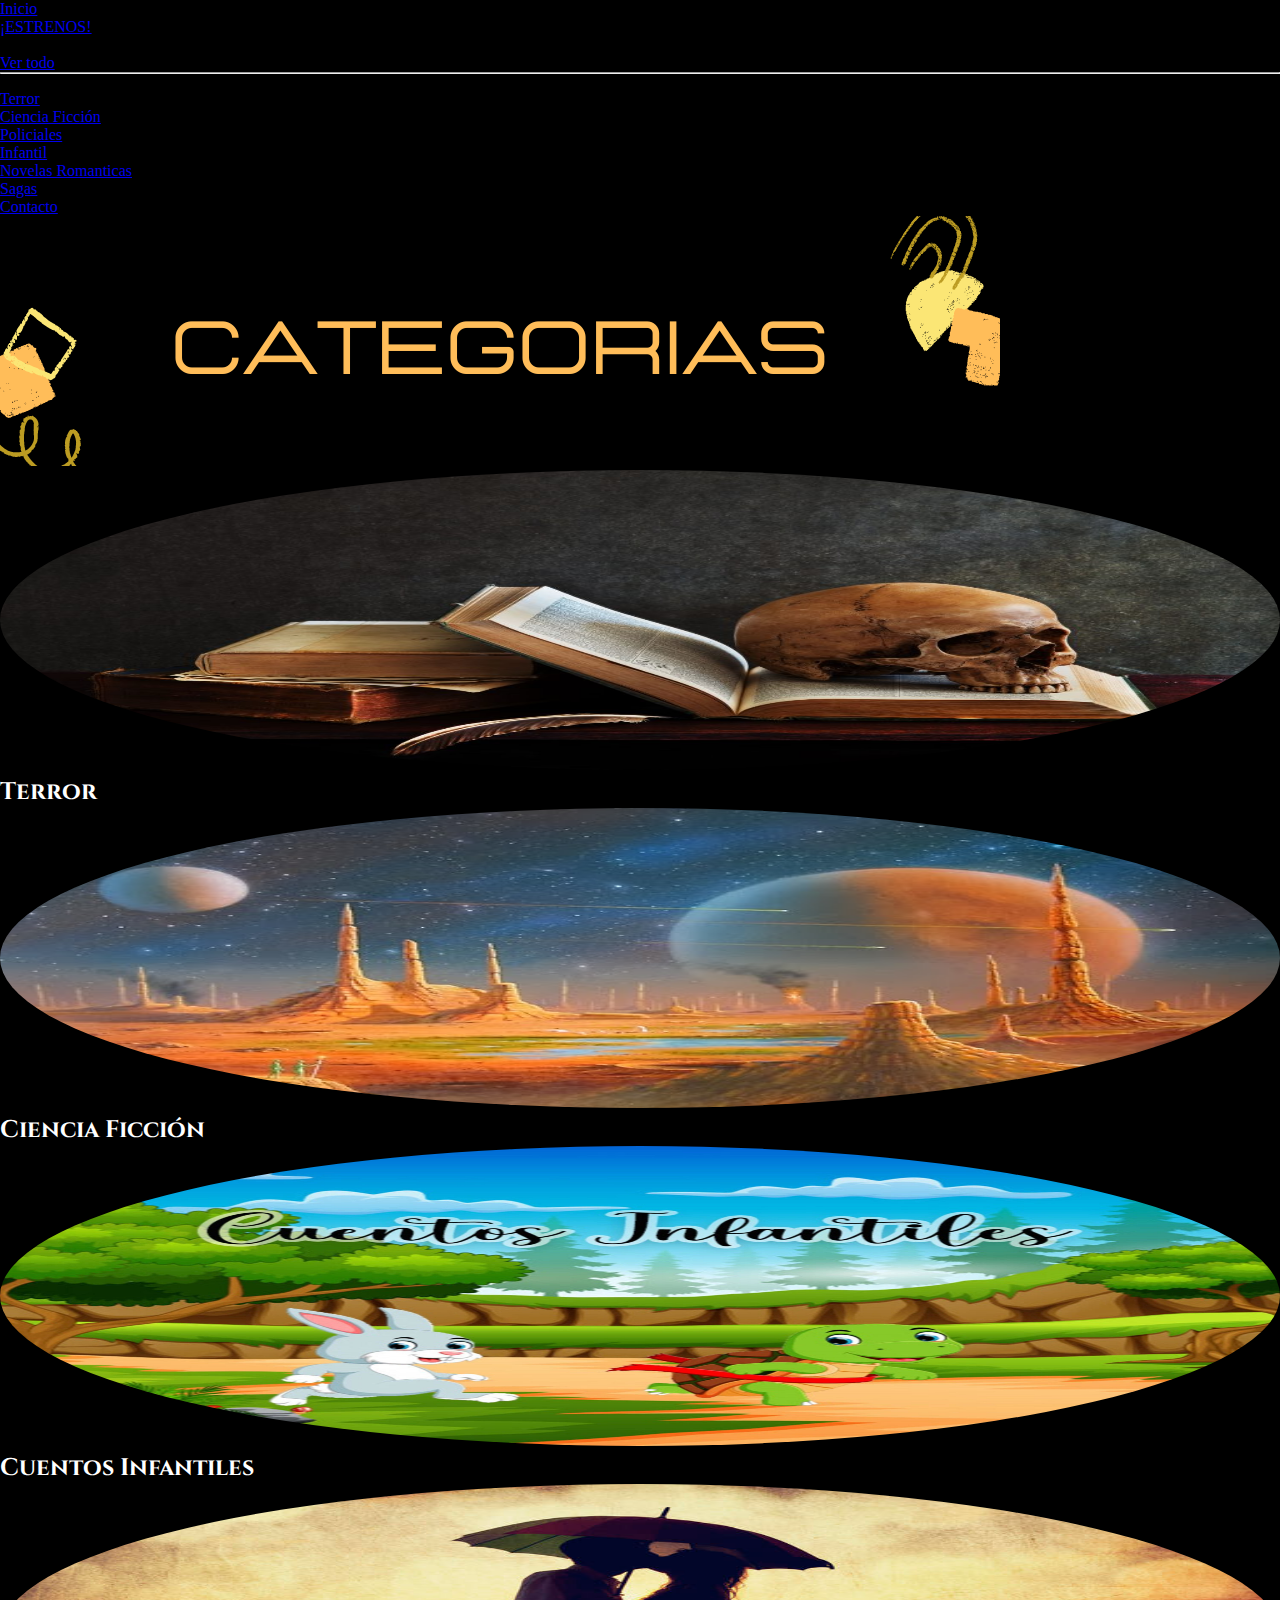
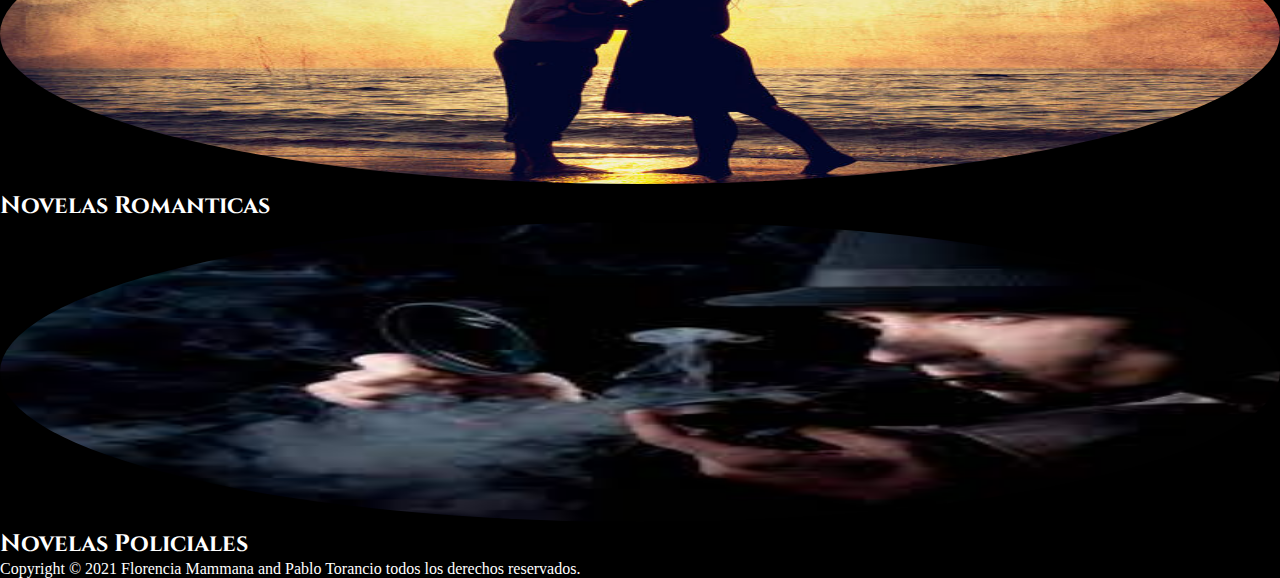
<file: extensiones/categorias.html>
<!DOCTYPE html>
<html lang="es">
<head>
    <meta charset="UTF-8">
    <meta http-equiv="X-UA-Compatible" content="IE=edge">
    <meta name="viewport" content="width=device-width, initial-scale=1.0">
    <link rel="stylesheet" href="../css/estilos.css">
    <link rel="shortcut icon" type="image/x-icon" href="imagenes/icono/favicon1.ico">
    <link href="https://cdn.jsdelivr.net/npm/bootstrap@5.1.3/dist/css/bootstrap.min.css" rel="stylesheet" integrity="sha384-1BmE4kWBq78iYhFldvKuhfTAU6auU8tT94WrHftjDbrCEXSU1oBoqyl2QvZ6jIW3" crossorigin="anonymous">
    <title>Libreria Untimely - Categorias</title>
</head>
<body class="fondo">
  <header>
    <nav>
      <ul class="nav justify-content-end">
        <li class="nav-item">
          <a class="nav-link" href="../index.html">Inicio</a>
        </li>
        <li class="nav-item">
          <a class="nav-link active" aria-current="page" href="estrenos.html">¡ESTRENOS!</a>
        </li>
        <li class="nav-item dropdown">
        <div class="nav-link dropdown-toggle" id="navbarDropdown" role="button" data-bs-toggle="dropdown" aria-expanded="false">
          Categorias
        </div>
      <ul class="dropdown-menu" aria-labelledby="navbarDropdown">
        <li><a class="dropdown-item" href="categorias.html">Ver todo</a></li>
        <li><hr class="dropdown-divider"></li>
        <li><a class="dropdown-item" href="terror.html">Terror</a></li>
        <li><a class="dropdown-item" href="cienciaFiccion.html">Ciencia Ficción</a></li>
        <li><a class="dropdown-item" href="policiales.html">Policiales</a></li>
        <li><a class="dropdown-item" href="infantil.html">Infantil</a></li>
        <li><a class="dropdown-item" href="novelasRomanticas.html">Novelas Romanticas</a></li>
      </ul>
        </li>
        <li class="nav-item">
          <a class="nav-link" href="sagas.html">Sagas</a>
        </li>
        <li class="nav-item">
          <a class="nav-link" href="contacto.html">Contacto</a>
        </li>
      </ul>
    </nav>
  </header>
  <main>
    <img src="../imagenes/fondos/bannerCategorias.png" alt="banner categorias" class="img-fluid">
    <div class="container-fluid letrasCategorias">
      <div class="row">
        <div class="col-6">
          <a href="terror.html">
            <img src="../imagenes/categorias/categoriasTerror.jpg" alt=" imagen de craneo en representacion de la categoria terror "class="fotoCircular">
          </a>
        <h2 class="text-center">Terror</h2>
        </div>
        <div class="col-6">
          <a href="cienciaFiccion.html">
            <img src="../imagenes/categorias/cienciaFiccion.jpg" alt=" foto de cohete con fondo azul"  class="fotoCircular">
          </a>
        <h2 class="text-center">Ciencia Ficción</h2>
        </div>
        <div class="col-6">
          <a href="infantil.html">
            <img src="../imagenes/categorias/categoriasInfantil.jpg" alt=" foto en dibujos de blancanieves y los 7 enanitos" class="fotoCircular">
          </a>
        <h2 class="text-center">Cuentos Infantiles</h2>
        </div>
        <div class="col-6">
          <a href="novelasRomanticas.html">
            <img src="../imagenes/categorias/novelasRomanticas.jpg" alt=" foto de pareja besandose en un atardecer con un paraguas " class="fotoCircular">
          </a>
        <h2 class="text-center">Novelas Romanticas</h2>
        </div>
        <div class="col-8">
          <a href="policiales.html">
            <img src="../imagenes/categorias/categoriasPoliciales.jpg" alt=" foto de un detective con una lupa" class="fotoCircular">
          </a>
        <h2 class="text-center">Novelas Policiales</h2>
        </div>
      </div>
    </div>
  </main>
  <footer class="text-center">
    <p>
        Copyright &copy; 2021 Florencia Mammana and Pablo Torancio todos los derechos reservados.
    </p>
  </footer>
    <script src="https://cdn.jsdelivr.net/npm/bootstrap@5.1.3/dist/js/bootstrap.bundle.min.js" integrity="sha384-ka7Sk0Gln4gmtz2MlQnikT1wXgYsOg+OMhuP+IlRH9sENBO0LRn5q+8nbTov4+1p" crossorigin="anonymous"></script>
</body>
</html>
</file>
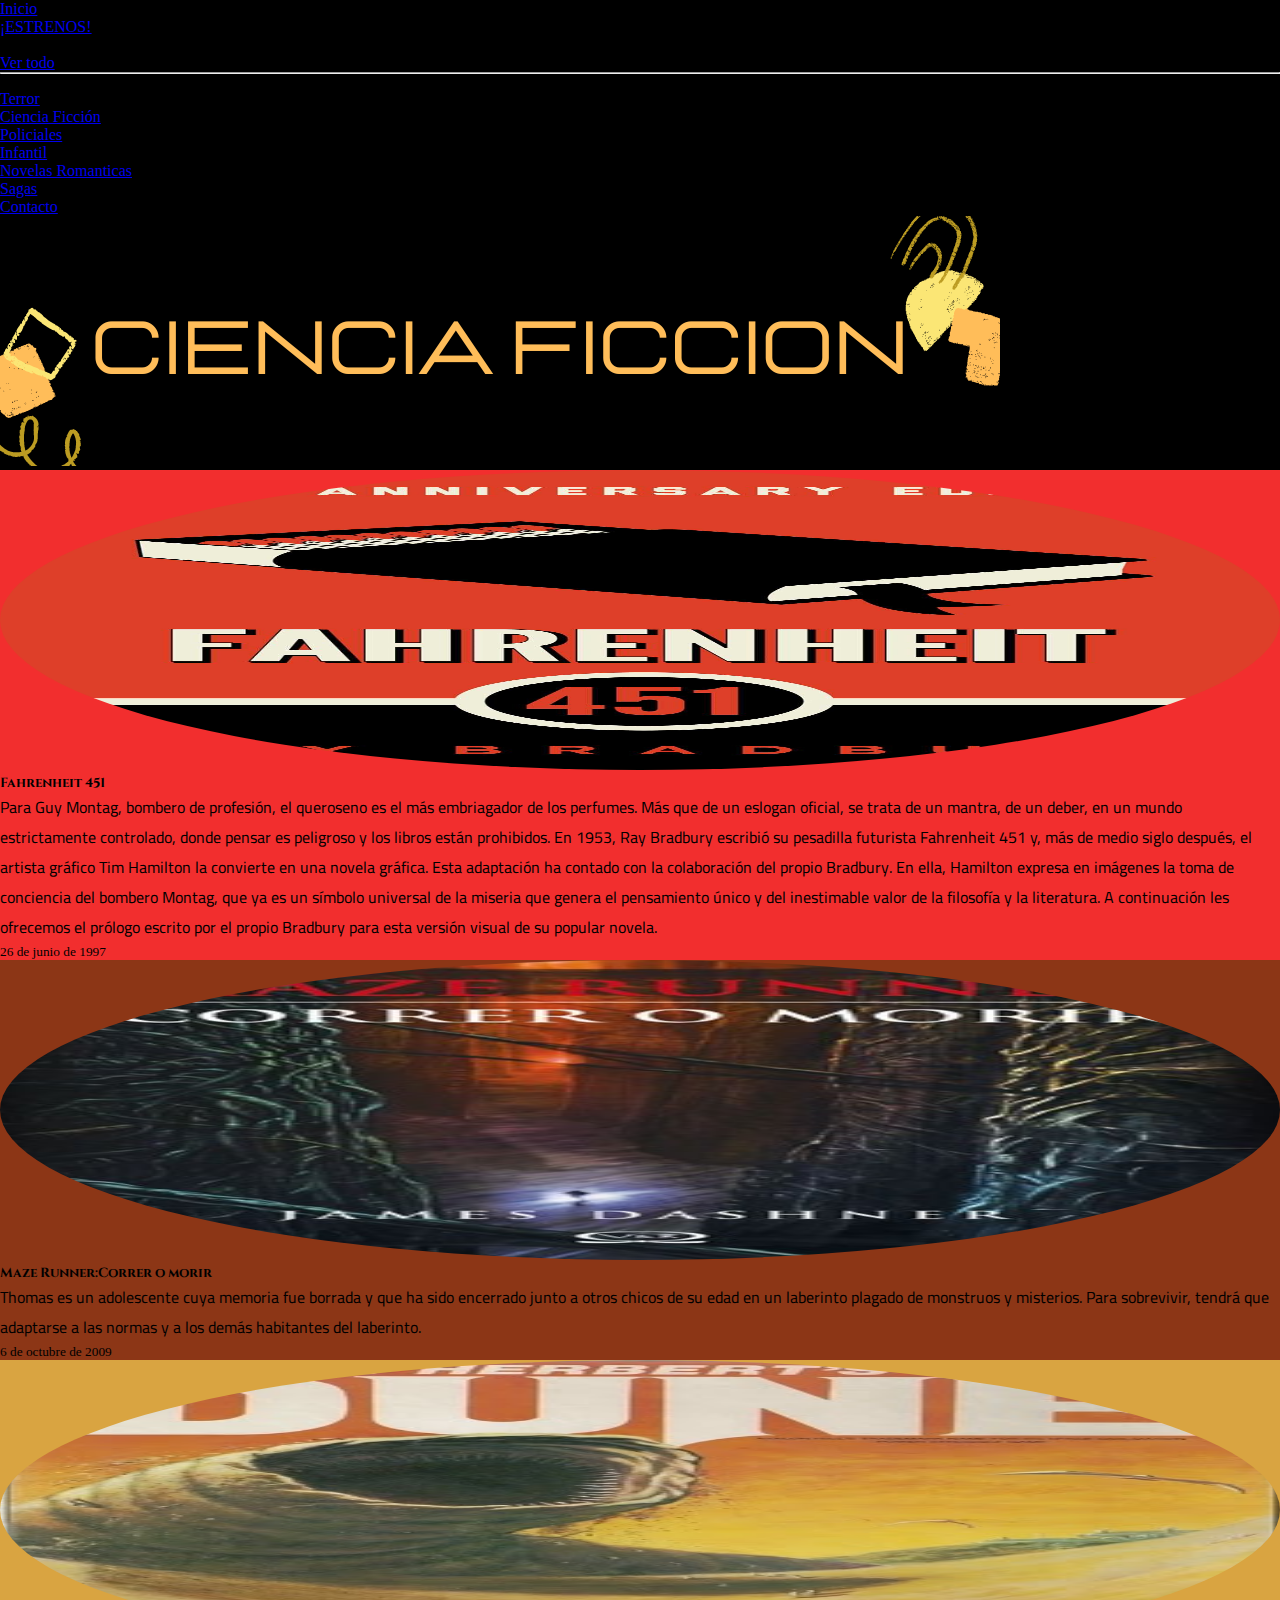
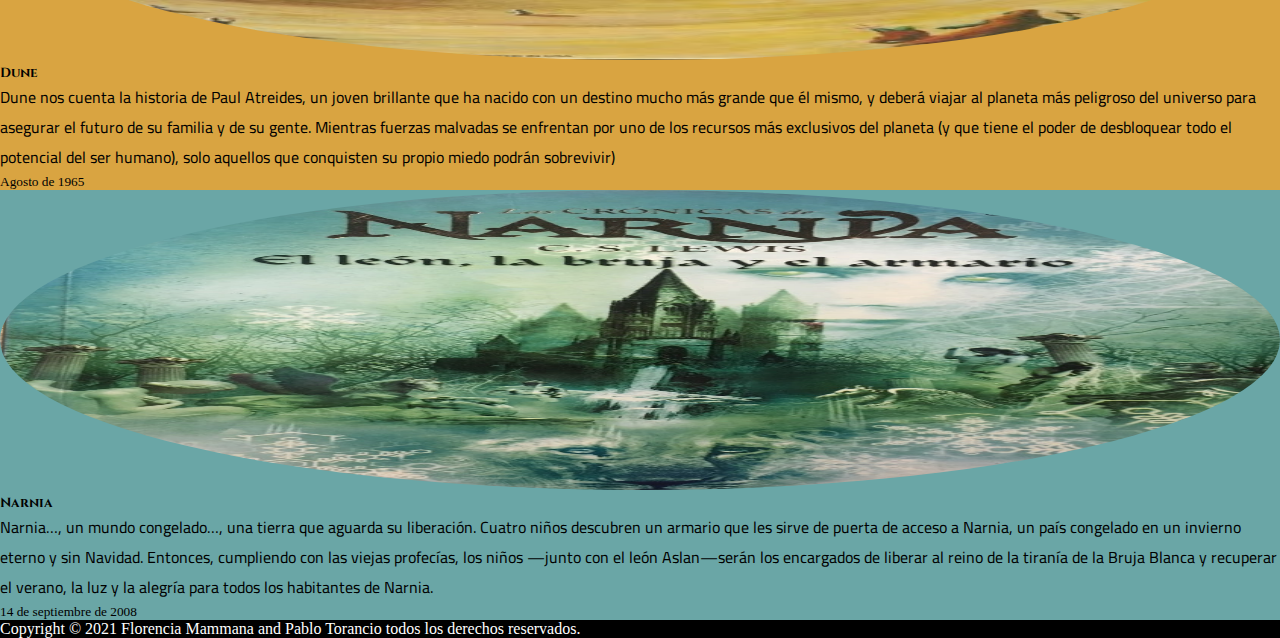
<file: extensiones/cienciaFiccion.html>
<!DOCTYPE html>
<html lang="es">
<head>
    <meta charset="UTF-8">
    <meta http-equiv="X-UA-Compatible" content="IE=edge">
    <meta name="viewport" content="width=device-width, initial-scale=1.0">
    <link rel="stylesheet" href="../css/estilos.css">
    <link rel="shortcut icon" type="image/x-icon" href="imagenes/icono/favicon1.ico">
    <title>Libreria Untimely - Ciencia Ficción</title>
    <link href="https://cdn.jsdelivr.net/npm/bootstrap@5.1.3/dist/css/bootstrap.min.css" rel="stylesheet" integrity="sha384-1BmE4kWBq78iYhFldvKuhfTAU6auU8tT94WrHftjDbrCEXSU1oBoqyl2QvZ6jIW3" crossorigin="anonymous">
</head>
<body class="fondo">
  <header>
    <nav>
      <ul class="nav justify-content-end">
        <li class="nav-item">
          <a class="nav-link" href="../index.html">Inicio</a>
        </li>
        <li class="nav-item">
          <a class="nav-link active" aria-current="page" href="estrenos.html">¡ESTRENOS!</a>
        </li>
        <li class="nav-item dropdown">
        <div class="nav-link dropdown-toggle" id="navbarDropdown" role="button" data-bs-toggle="dropdown" aria-expanded="false">
          Categorias
        </div>
      <ul class="dropdown-menu" aria-labelledby="navbarDropdown">
        <li><a class="dropdown-item" href="categorias.html">Ver todo</a></li>
        <li><hr class="dropdown-divider"></li>
        <li><a class="dropdown-item" href="terror.html">Terror</a></li>
        <li><a class="dropdown-item" href="cienciaFiccion.html">Ciencia Ficción</a></li>
        <li><a class="dropdown-item" href="policiales.html">Policiales</a></li>
        <li><a class="dropdown-item" href="infantil.html">Infantil</a></li>
        <li><a class="dropdown-item" href="novelasRomanticas.html">Novelas Romanticas</a></li>
      </ul>
        </li>
        <li class="nav-item">
          <a class="nav-link" href="sagas.html">Sagas</a>
        </li>
        <li class="nav-item">
          <a class="nav-link" href="contacto.html">Contacto</a>
        </li>
      </ul>
    </nav>
  </header>
  <main>
    <img src="../imagenes/fondos/bannerCienciaFiccion.png" alt="banner ciencia ficcion" class="img-fluid">
    <div class="row m-1 cards">
      <div class="card col-6 text-center"  style="background-color: #F22E2E">
        <img src="../imagenes/libros/451.jpg" class="text-center fotoCircular" alt="Portada del libro De sangre y Cenizas">
        <div class="card-body">
          <h5 class="card-title display-3">Fahrenheit 451</h5>
            </div>
            <p class="card-text parrafos" >Para Guy Montag, bombero de profesión, el queroseno es el más embriagador de los perfumes. Más que de un eslogan oficial, se trata de un mantra, de un deber, en un mundo estrictamente controlado, donde pensar es peligroso y los libros están prohibidos. En 1953, Ray Bradbury escribió su pesadilla futurista Fahrenheit 451 y, más de medio siglo después, el artista gráfico Tim Hamilton la convierte en una novela gráfica. Esta adaptación ha contado con la colaboración del propio Bradbury. En ella, Hamilton expresa en imágenes la toma de conciencia del bombero Montag, que ya es un símbolo universal de la miseria que genera el pensamiento único y del inestimable valor de la filosofía y la literatura. A continuación les ofrecemos el prólogo escrito por el propio Bradbury para esta versión visual de su popular novela.</p>
            <p class="card-text"><small class="text-muted">26 de junio de 1997</small></p>
        </div>  
      <div class="card col-6 text-center"  style="background-color: #8C3616">
          <img src="../imagenes/libros/correr.png" alt="portada del libro Maze Runner Correr o morir" class="text-center fotoCircular">
          <div class="card-body">
            <h5 class="card-title display-3">Maze Runner:Correr o morir</h5>
            <p class="card-text parrafos" >Thomas es un adolescente cuya memoria fue borrada y que ha sido encerrado junto a otros chicos de su edad en un laberinto plagado de monstruos y misterios. Para sobrevivir, tendrá que adaptarse a las normas y a los demás habitantes del laberinto. </p>
            <p class="card-text"><small class="text-muted">6 de octubre de 2009</small></p>
          </div>
        </div>  
        <div class="card col-6 text-center"  style="background-color: #D9A441">
          <img src="../imagenes/libros/dune.jpg" class="text-center fotoCircular" alt="Portada del libro De sangre y Cenizas">
          <div class="card-body">
            <h5 class="card-title display-3">Dune</h5>
            <p class="card-text parrafos" >Dune nos cuenta la historia de Paul Atreides, un joven brillante que ha nacido con un destino mucho más grande que él mismo, y deberá viajar al planeta más peligroso del universo para asegurar el futuro de su familia y de su gente. Mientras fuerzas malvadas se enfrentan por uno de los recursos más exclusivos del planeta (y que tiene el poder de desbloquear todo el potencial del ser humano), solo aquellos que conquisten su propio miedo podrán sobrevivir) </p>
            <p class="card-text"><small class="text-muted">Agosto de 1965</small></p>
          </div>
          </div>
          <div class="card col-6 text-center"  style="background-color: #6AA6A6">
            <img src="../imagenes/libros/narnia.jpg" class="text-center fotoCircular" alt="Portada del libro De sangre y Cenizas">
            <div class="card-body">
              <h5 class="card-title display-3">Narnia</h5>
              <p class="card-text parrafos" >Narnia…, un mundo congelado…, una tierra que aguarda su liberación. Cuatro niños descubren un armario que les sirve de puerta de acceso a Narnia, un país congelado en un invierno eterno y sin Navidad. Entonces, cumpliendo con las viejas profecías, los niños —junto con el león Aslan—serán los encargados de liberar al reino de la tiranía de la Bruja Blanca y recuperar el verano, la luz y la alegría para todos los habitantes de Narnia.</p>
              <p class="card-text"><small class="text-muted">14 de septiembre de 2008</small></p>
            </div>
          </div>  
      </div>     
  </main>
  <footer class="text-center">
    <p>
        Copyright &copy; 2021 Florencia Mammana and Pablo Torancio todos los derechos reservados.
    </p>
  </footer>
    <script src="https://cdn.jsdelivr.net/npm/bootstrap@5.1.3/dist/js/bootstrap.bundle.min.js" integrity="sha384-ka7Sk0Gln4gmtz2MlQnikT1wXgYsOg+OMhuP+IlRH9sENBO0LRn5q+8nbTov4+1p" crossorigin="anonymous"></script>
</body>
</html>
</file>
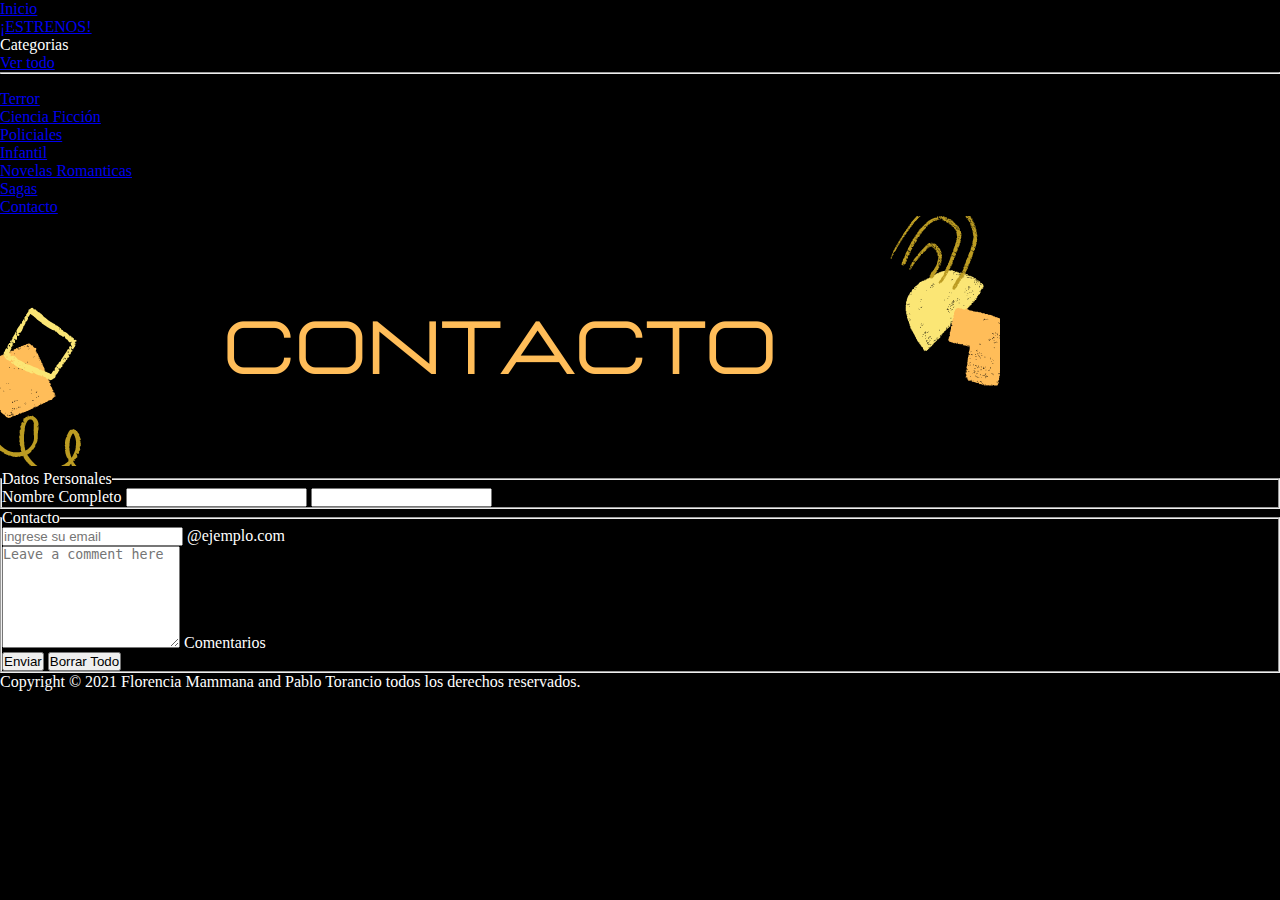
<file: extensiones/contacto.html>
<!DOCTYPE html>
<html lang="es">
<head>
    <meta charset="UTF-8">
    <meta http-equiv="X-UA-Compatible" content="IE=edge">
    <meta name="viewport" content="width=device-width, initial-scale=1.0">
    <link rel="stylesheet" href="../css/estilos.css">
    <link rel="shortcut icon" type="image/x-icon" href="imagenes/icono/favicon1.ico">   
    <title>Libreria Untimely - Contacto</title>
    <link href="https://cdn.jsdelivr.net/npm/bootstrap@5.1.3/dist/css/bootstrap.min.css" rel="stylesheet" integrity="sha384-1BmE4kWBq78iYhFldvKuhfTAU6auU8tT94WrHftjDbrCEXSU1oBoqyl2QvZ6jIW3" crossorigin="anonymous">
</head>
<body class="fondoContacto">
  <header>
    <nav>
      <ul class="nav justify-content-end">
        <li class="nav-item">
          <a class="nav-link" href="../index.html">Inicio</a>
        </li>
        <li class="nav-item">
          <a class="nav-link active" aria-current="page" href="estrenos.html">¡ESTRENOS!</a>
        </li>
        <li class="nav-item dropdown">
        <div class="nav-link dropdown-toggle" id="navbarDropdown" role="button" data-bs-toggle="dropdown" aria-expanded="false">
          Categorias
        </div>
      <ul class="dropdown-menu" aria-labelledby="navbarDropdown">
        <li><a class="dropdown-item" href="categorias.html">Ver todo</a></li>
        <li><hr class="dropdown-divider"></li>
        <li><a class="dropdown-item" href="terror.html">Terror</a></li>
        <li><a class="dropdown-item" href="cienciaFiccion.html">Ciencia Ficción</a></li>
        <li><a class="dropdown-item" href="policiales.html">Policiales</a></li>
        <li><a class="dropdown-item" href="infantil.html">Infantil</a></li>
        <li><a class="dropdown-item" href="novelasRomanticas.html">Novelas Romanticas</a></li>
      </ul>
        </li>
        <li class="nav-item">
          <a class="nav-link" href="sagas.html">Sagas</a>
        </li>
        <li class="nav-item">
          <a class="nav-link" href="contacto.html">Contacto</a>
        </li>
      </ul>
    </nav>
  </header>
  <main>
    <img src="../imagenes/fondos/bannerContacto.png" alt=" banenr con palabras contacto " class="img-fluid">
    <section>
      <form>
        <fieldset>
          <legend>Datos Personales</legend>
            <div class="input-group">
              <span class="input-group-text">Nombre Completo</span>
                <input type="text" aria-label="First name" class="form-control">
                <input type="text" aria-label="Last name" class="form-control">
            </div>
        </fieldset>
        <fieldset>
          <legend>Contacto</legend>
            <div class="input-group mb-3">
              <input type="text" class="form-control" placeholder="ingrese su email" aria-label="Recipient's username" aria-describedby="basic-addon2">
              <span class="input-group-text" id="basic-addon2">@ejemplo.com</span>
            </div>                      
            <div class="form-floating">
              <textarea class="form-control" placeholder="Leave a comment here" id="floatingTextarea2" style="height: 100px"></textarea>
              <label for="floatingTextarea2">Comentarios</label>
            </div>
            <button type="submit" class="btn btn-primary btn-lg">Enviar</button>
            <button type="reset" class="btn btn-secondary btn-lg">Borrar Todo</button>
        </fieldset>
      </form>
    </section>
  </main>
  <footer>
    <p class="text-center">
      Copyright &copy; 2021 Florencia Mammana and Pablo Torancio todos los derechos reservados.
    </p>
    </footer>
    <script src="https://cdn.jsdelivr.net/npm/bootstrap@5.1.3/dist/js/bootstrap.bundle.min.js" integrity="sha384-ka7Sk0Gln4gmtz2MlQnikT1wXgYsOg+OMhuP+IlRH9sENBO0LRn5q+8nbTov4+1p" crossorigin="anonymous"></script>
</body>
</html>
</file>
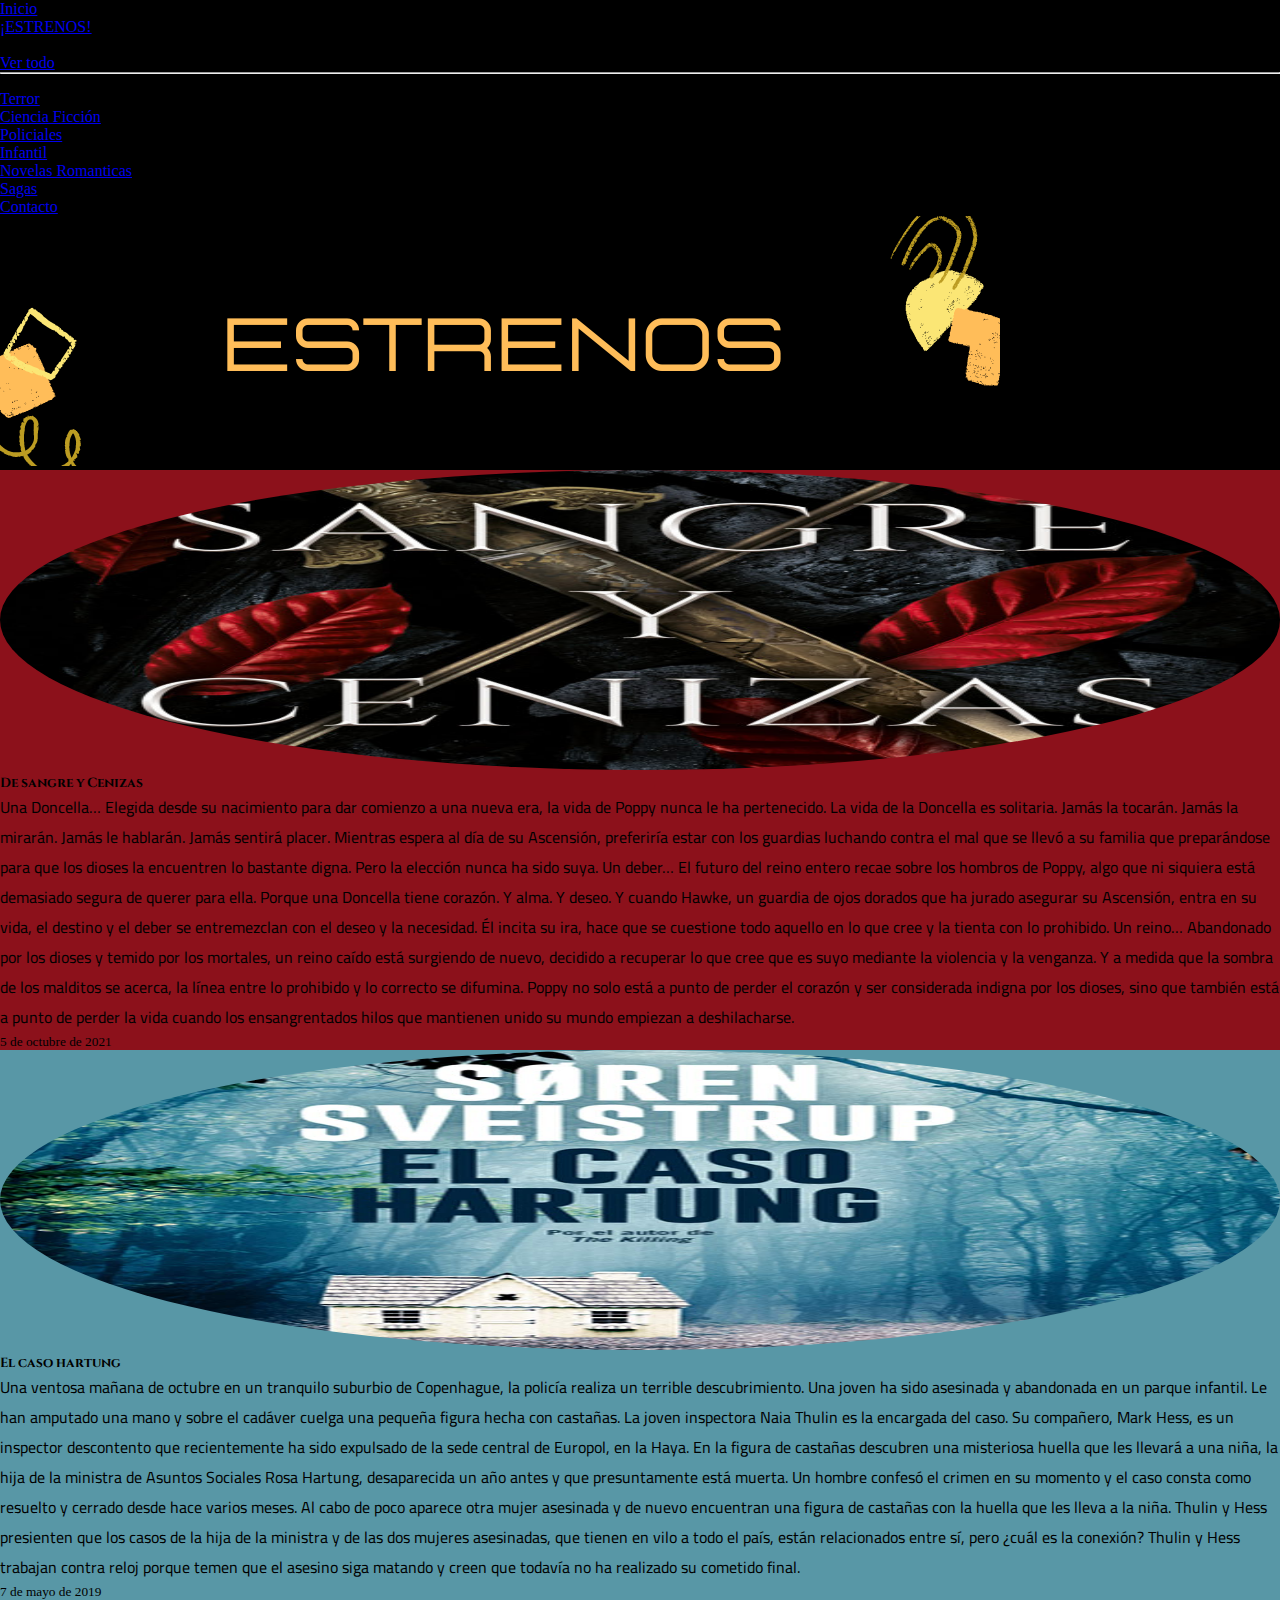
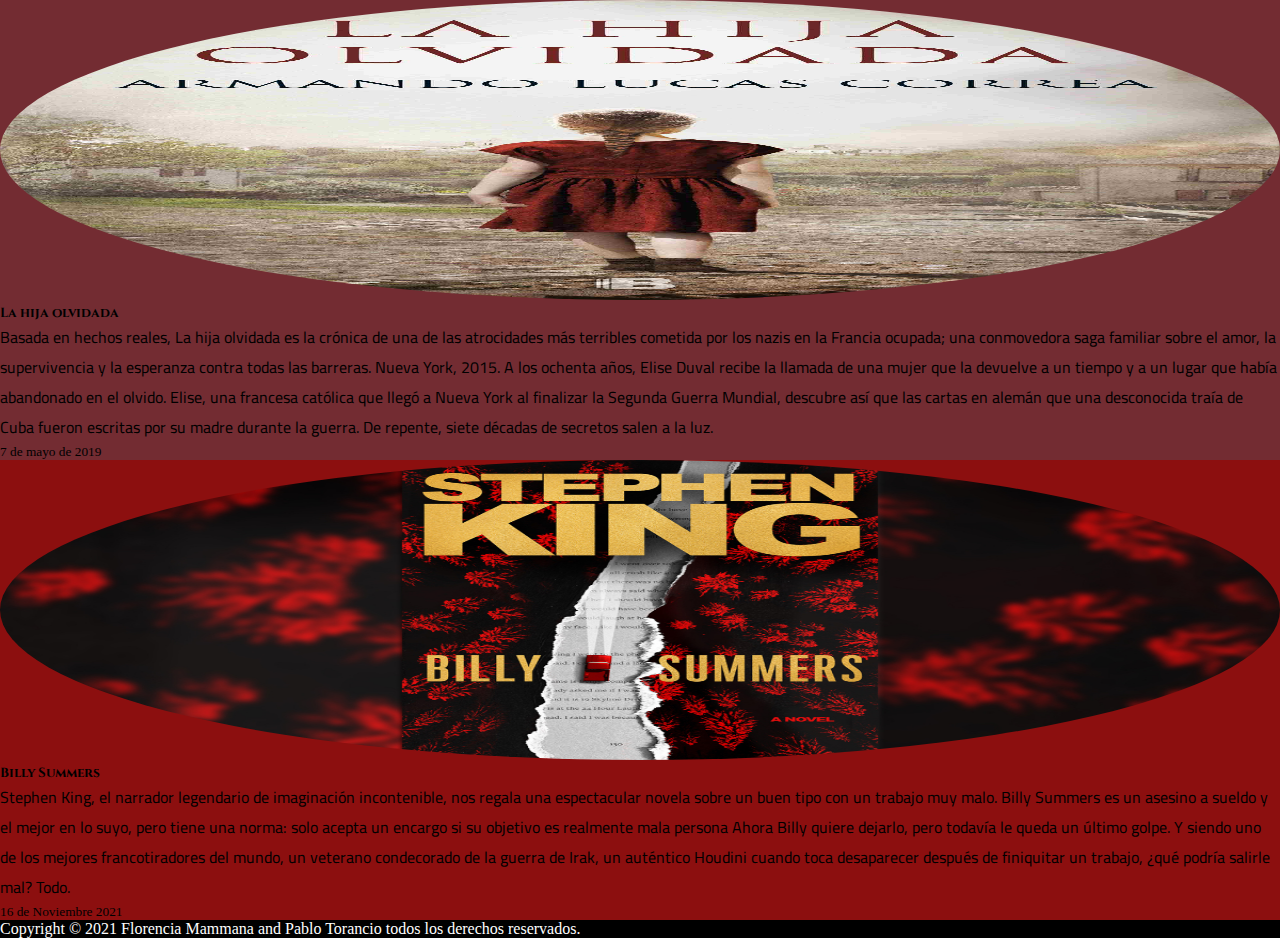
<file: extensiones/estrenos.html>
<!DOCTYPE html>
<html lang="es">
<head>
    <meta charset="UTF-8">
    <meta http-equiv="X-UA-Compatible" content="IE=edge">
    <meta name="viewport" content="width=device-width, initial-scale=1.0">
    <link rel="stylesheet" href="../css/estilos.css">
    <link rel="shortcut icon" type="image/x-icon" href="imagenes/icono/favicon1.ico">
    <title>Libreria Untimely - Estrenos</title>
    <link href="https://cdn.jsdelivr.net/npm/bootstrap@5.1.3/dist/css/bootstrap.min.css" rel="stylesheet" integrity="sha384-1BmE4kWBq78iYhFldvKuhfTAU6auU8tT94WrHftjDbrCEXSU1oBoqyl2QvZ6jIW3" crossorigin="anonymous">
</head>
<body class="fondo">
  <header>
    <nav>
      <ul class="nav justify-content-end">
        <li class="nav-item">
          <a class="nav-link" href="../index.html">Inicio</a>
        </li>
        <li class="nav-item">
          <a class="nav-link active" aria-current="page" href="estrenos.html">¡ESTRENOS!</a>
        </li>
        <li class="nav-item dropdown">
        <div class="nav-link dropdown-toggle" id="navbarDropdown" role="button" data-bs-toggle="dropdown" aria-expanded="false">
          Categorias
        </div>
      <ul class="dropdown-menu" aria-labelledby="navbarDropdown">
        <li><a class="dropdown-item" href="categorias.html">Ver todo</a></li>
        <li><hr class="dropdown-divider"></li>
        <li><a class="dropdown-item" href="terror.html">Terror</a></li>
        <li><a class="dropdown-item" href="cienciaFiccion.html">Ciencia Ficción</a></li>
        <li><a class="dropdown-item" href="policiales.html">Policiales</a></li>
        <li><a class="dropdown-item" href="infantil.html">Infantil</a></li>
        <li><a class="dropdown-item" href="novelasRomanticas.html">Novelas Romanticas</a></li>
      </ul>
        </li>
        <li class="nav-item">
          <a class="nav-link" href="sagas.html">Sagas</a>
        </li>
        <li class="nav-item">
          <a class="nav-link" href="contacto.html">Contacto</a>
        </li>
      </ul>
    </nav>
  </header>
  <main>
    <img src="../imagenes/fondos/bannerEstrenos.png" alt="palabras estrenos" class="img-fluid">
    <div class="row m-2 cards">
      <div class="card col-6 text-center" style="background-color: #8C111B">
        <img src="../imagenes/libros/deSangreYCenizas.jpg" class="text-center fotoCircular" alt="Portada del libro De sangre y Cenizas">
        <div class="card-body">
          <h5 class="card-title display-3">De sangre y Cenizas</h5>
          <p class="card-text parrafos" >Una Doncella… Elegida desde su nacimiento para dar comienzo a una nueva era, la vida de Poppy nunca le ha pertenecido. La vida de la Doncella es solitaria. Jamás la tocarán. Jamás la mirarán. Jamás le hablarán. Jamás sentirá placer. Mientras espera al día de su Ascensión, preferiría estar con los guardias luchando contra el mal que se llevó a su familia que preparándose para que los dioses la encuentren lo bastante digna. Pero la elección nunca ha sido suya. Un deber… El futuro del reino entero recae sobre los hombros de Poppy, algo que ni siquiera está demasiado segura de querer para ella. Porque una Doncella tiene corazón. Y alma. Y deseo. Y cuando Hawke, un guardia de ojos dorados que ha jurado asegurar su Ascensión, entra en su vida, el destino y el deber se entremezclan con el deseo y la necesidad. Él incita su ira, hace que se cuestione todo aquello en lo que cree y la tienta con lo prohibido. Un reino… Abandonado por los dioses y temido por los mortales, un reino caído está surgiendo de nuevo, decidido a recuperar lo que cree que es suyo mediante la violencia y la venganza. Y a medida que la sombra de los malditos se acerca, la línea entre lo prohibido y lo correcto se difumina. Poppy no solo está a punto de perder el corazón y ser considerada indigna por los dioses, sino que también está a punto de perder la vida cuando los ensangrentados hilos que mantienen unido su mundo empiezan a deshilacharse. </p>
          <p class="card-text"><small class="text-muted">5 de octubre de 2021</small></p>
        </div>
      </div>
      <div class="card col-6 text-center" style="background-color: #5897A6">
        <img src="../imagenes/libros/elCaso.jpg" class="text-center fotoCircular" alt="Portada del libro El caso hartung">
        <div class="card-body">
          <h5 class="card-title display-3">El caso hartung</h5>
          <p class="card-text parrafos">Una ventosa mañana de octubre en un tranquilo suburbio de Copenhague, la policía realiza un terrible descubrimiento. Una joven ha sido asesinada y abandonada en un parque infantil. Le han amputado una mano y sobre el cadáver cuelga una pequeña figura hecha con castañas.
            La joven inspectora Naia Thulin es la encargada del caso. Su compañero, Mark Hess, es un inspector descontento que recientemente ha sido expulsado de la sede central de Europol, en la Haya. En la figura de castañas descubren una misteriosa huella que les llevará a una niña, la hija de la ministra de Asuntos Sociales Rosa Hartung, desaparecida un año antes y que presuntamente está muerta. Un hombre confesó el crimen en su momento y el caso consta como resuelto y cerrado desde hace varios meses.         
            Al cabo de poco aparece otra mujer asesinada y de nuevo encuentran una figura de castañas con la huella que les lleva a la niña. Thulin y Hess presienten que los casos de la hija de la ministra y de las dos mujeres asesinadas, que tienen en vilo a todo el país, están relacionados entre sí, pero ¿cuál es la conexión?
            Thulin y Hess trabajan contra reloj porque temen que el asesino siga matando y creen que todavía no ha realizado su cometido final.</p>
          <p class="card-text"><small class="text-muted">7 de mayo de 2019</small></p>
        </div>
      </div>
      <div class="card col-6 text-center"  style="background-color: #732C32">
        <img src="../imagenes/libros/laHijaOlvidada.jpg" class="text-center fotoCircular" alt="Portada del libro La hija olvidada">
        <div class="card-body">
          <h5 class="card-title display-3">La hija olvidada</h5>
          <p class="card-text parrafos">Basada en hechos reales, La hija olvidada es la crónica de una de las atrocidades más terribles cometida por los nazis en la Francia ocupada; una conmovedora saga familiar sobre el amor, la supervivencia y la esperanza contra todas las barreras. Nueva York, 2015. A los ochenta años, Elise Duval recibe la llamada de una mujer que la devuelve a un tiempo y a un lugar que había abandonado en el olvido. Elise, una francesa católica que llegó a Nueva York al finalizar la Segunda Guerra Mundial, descubre así que las cartas en alemán que una desconocida traía de Cuba fueron escritas por su madre durante la guerra. De repente, siete décadas de secretos salen a la luz.</p>
          <p class="card-text"><small class="text-muted">7 de mayo de 2019</small></p>
        </div>
      </div>
      <div class="card col-6 text-center" style="background-color: #8C0F0F;">
        <img src="../imagenes/libros/BillySummers.jpg" class="text-center fotoCircular" alt="Portada del libro Billy summer">
        <div class="card-body">
          <h5 class="card-title display-3">Billy Summers</h5>
          <p class="card-text parrafos">Stephen King, el narrador legendario de imaginación incontenible, nos regala una espectacular novela sobre un buen tipo con un trabajo muy malo.
            Billy Summers es un asesino a sueldo y el mejor en lo suyo, pero tiene una norma: solo acepta un encargo si su objetivo es realmente mala persona  
            Ahora Billy quiere dejarlo, pero todavía le queda un último golpe. Y siendo uno de los mejores francotiradores del mundo, un veterano condecorado de la guerra de Irak, un auténtico Houdini cuando toca desaparecer después de finiquitar un trabajo, ¿qué podría salirle mal?
            Todo.
          </p>
          <p class="card-text"><small class="text-muted">16 de Noviembre 2021</small></p>
        </div>
      </div>     
    </div>  
  </main>
  <footer class="text-center">
    <p>
      Copyright &copy; 2021 Florencia Mammana and Pablo Torancio todos los derechos reservados.
    </p>
  </footer>
    <script src="https://cdn.jsdelivr.net/npm/bootstrap@5.1.3/dist/js/bootstrap.bundle.min.js" integrity="sha384-ka7Sk0Gln4gmtz2MlQnikT1wXgYsOg+OMhuP+IlRH9sENBO0LRn5q+8nbTov4+1p" crossorigin="anonymous"></script>
  </body>
</html>
</file>
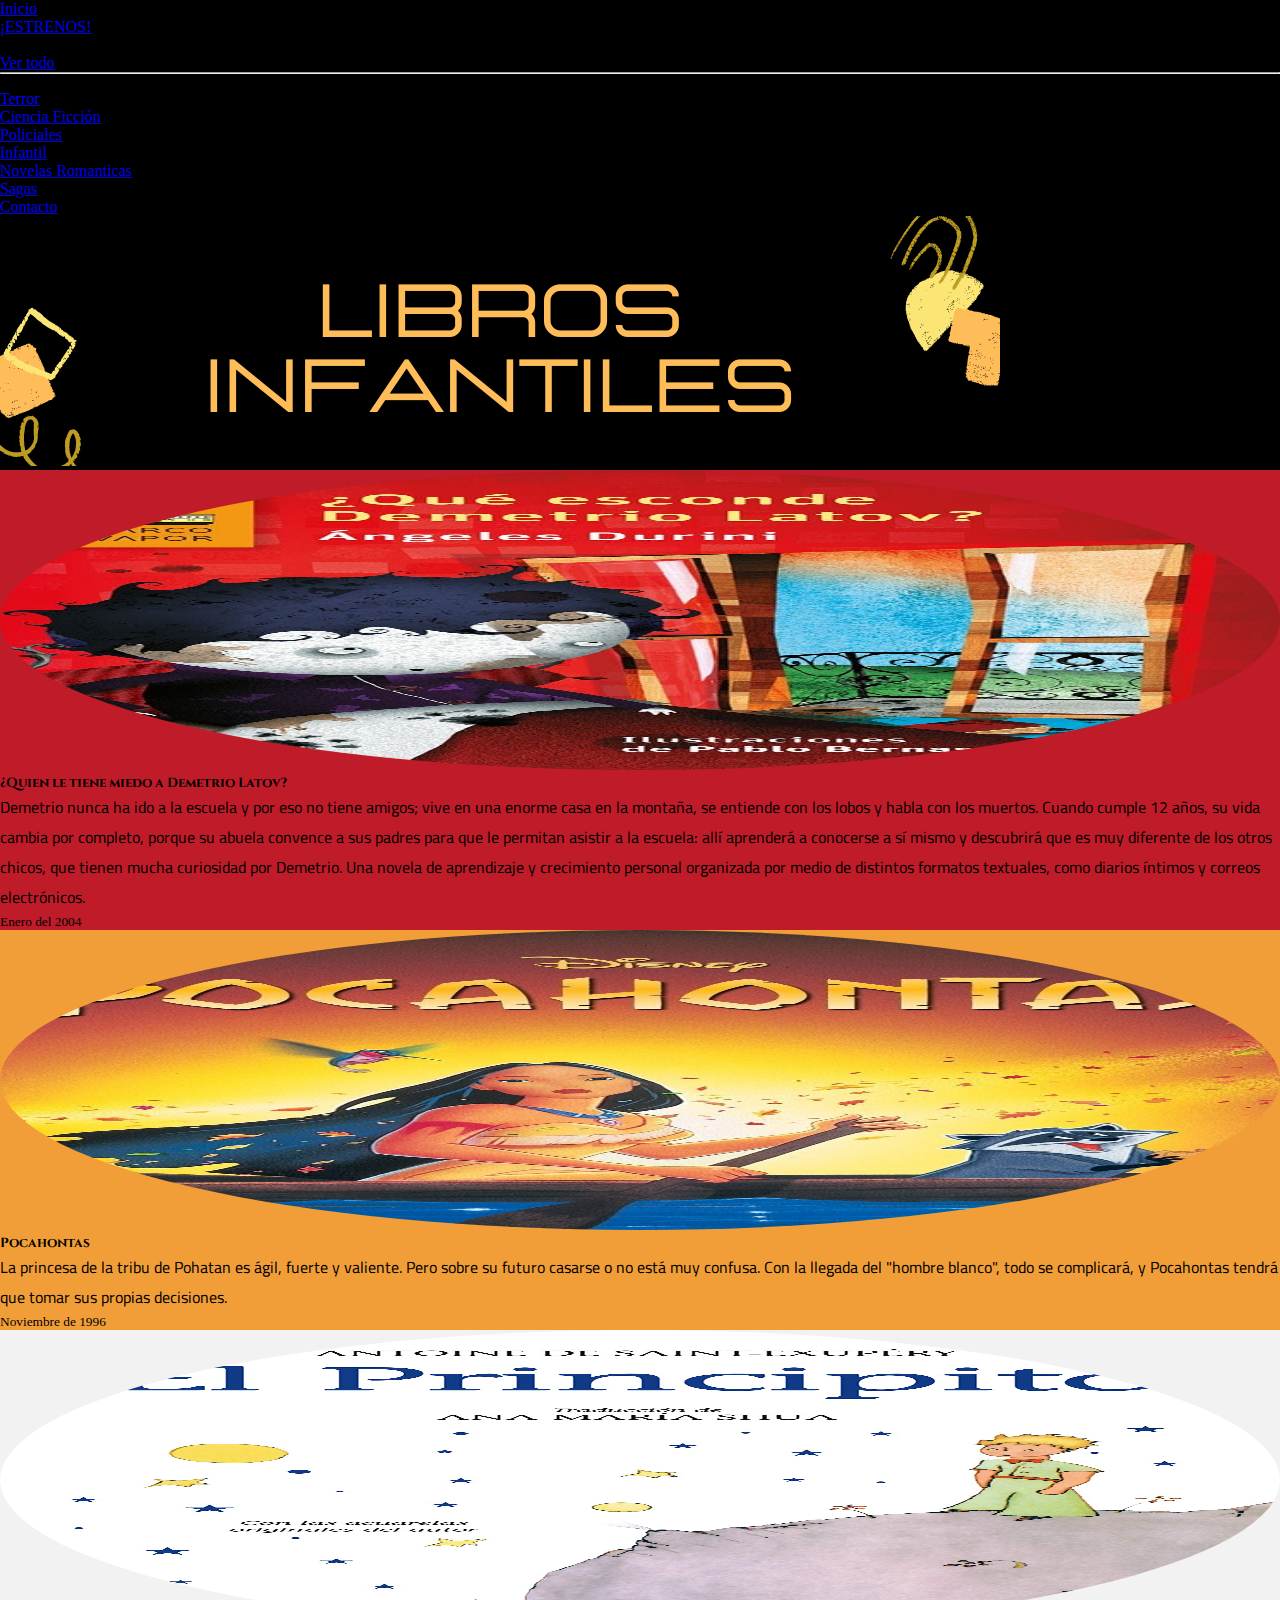
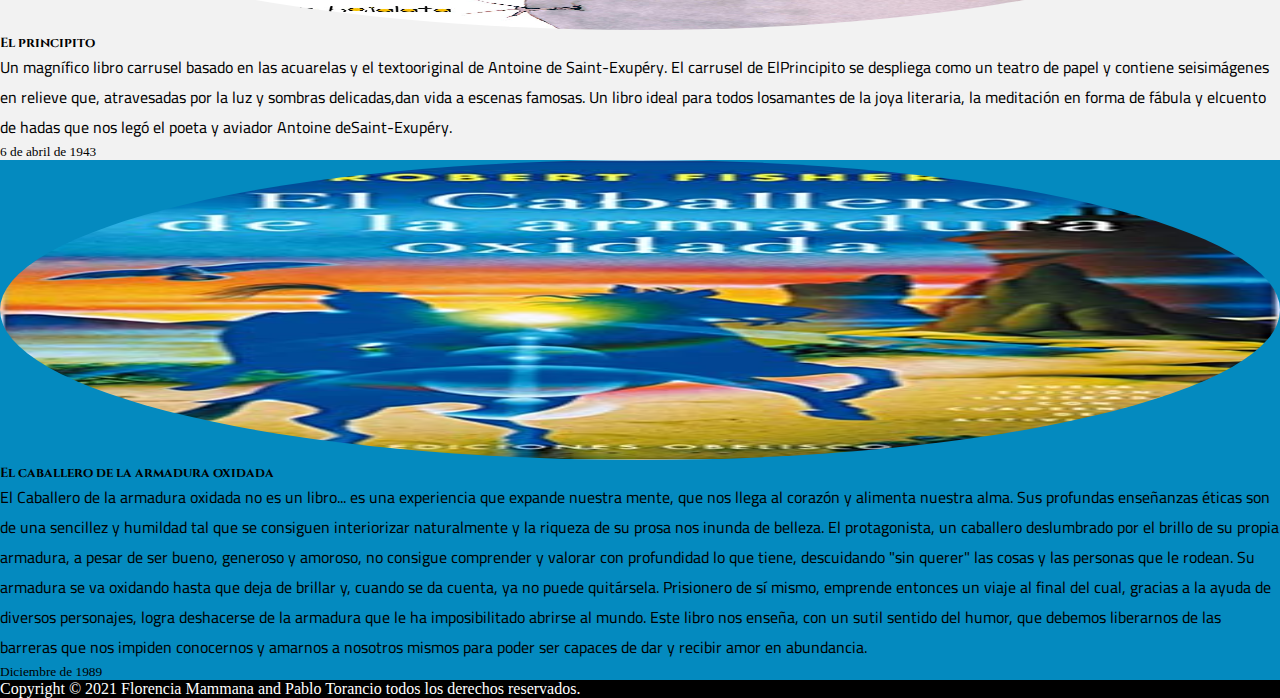
<file: extensiones/infantil.html>
<!DOCTYPE html>
<html lang="es">
<head>
    <meta charset="UTF-8">
    <meta http-equiv="X-UA-Compatible" content="IE=edge">
    <meta name="viewport" content="width=device-width, initial-scale=1.0">
    <link rel="stylesheet" href="../css/estilos.css">
    <link rel="shortcut icon" type="image/x-icon" href="imagenes/icono/favicon1.ico">
    <title>Libreria Untimely - Infantil</title>
    <link href="https://cdn.jsdelivr.net/npm/bootstrap@5.1.3/dist/css/bootstrap.min.css" rel="stylesheet" integrity="sha384-1BmE4kWBq78iYhFldvKuhfTAU6auU8tT94WrHftjDbrCEXSU1oBoqyl2QvZ6jIW3" crossorigin="anonymous">
</head>
<body class="fondo">
  <header>
    <nav>
      <ul class="nav justify-content-end">
        <li class="nav-item">
          <a class="nav-link" href="../index.html">Inicio</a>
        </li>
        <li class="nav-item">
          <a class="nav-link active" aria-current="page" href="estrenos.html">¡ESTRENOS!</a>
        </li>
        <li class="nav-item dropdown">
        <div class="nav-link dropdown-toggle" id="navbarDropdown" role="button" data-bs-toggle="dropdown" aria-expanded="false">
          Categorias
        </div>
      <ul class="dropdown-menu" aria-labelledby="navbarDropdown">
        <li><a class="dropdown-item" href="categorias.html">Ver todo</a></li>
        <li><hr class="dropdown-divider"></li>
        <li><a class="dropdown-item" href="terror.html">Terror</a></li>
        <li><a class="dropdown-item" href="cienciaFiccion.html">Ciencia Ficción</a></li>
        <li><a class="dropdown-item" href="policiales.html">Policiales</a></li>
        <li><a class="dropdown-item" href="infantil.html">Infantil</a></li>
        <li><a class="dropdown-item" href="novelasRomanticas.html">Novelas Romanticas</a></li>
      </ul>
        </li>
        <li class="nav-item">
          <a class="nav-link" href="sagas.html">Sagas</a>
        </li>
        <li class="nav-item">
          <a class="nav-link" href="contacto.html">Contacto</a>
        </li>
      </ul>
    </nav>
  </header>
  <main>
  <div>
      <img src="../imagenes/fondos/bannerLibrosInfantiles.png" alt=" banner de libros infantiles" class="img-fluid">
      <div class="row m-1 cards">
      <div class="card col-6" style="background-color: #BF1B28">
        <img src="../imagenes/libros/demetrio.jpg" class="text-center fotoCircular" alt="Portada del libro ¿Quien le tiene miedo a Demetrio Latov?">
        <div class="card-body">
          <h5 class="card-title text-center display-3">¿Quien le tiene miedo a Demetrio Latov?</h5>
          <p class="card-text parrafos" >
            Demetrio nunca ha ido a la escuela y por eso no tiene amigos; vive en una enorme casa en la montaña, se entiende con los lobos y habla con los muertos. Cuando cumple 12 años, su vida cambia por completo, porque su abuela convence a sus padres para que le permitan asistir a la escuela: allí aprenderá a conocerse a sí mismo y descubrirá que es muy diferente de los otros chicos, que tienen mucha curiosidad por Demetrio. Una novela de aprendizaje y crecimiento personal organizada por medio de distintos formatos textuales, como diarios íntimos y correos electrónicos. </p>
          <p class="card-text"><small class="text-muted">Enero del 2004</small></p>
        </div>
      </div>
      <div class="card col-6" style="background-color: #F29E38">
        <img src="../imagenes/libros/pocahontas.jpg" class="text-center fotoCircular" alt="Portada del libro Pocahontas">
        <div class="card-body">
          <h5 class="card-title text-center display-3">Pocahontas</h5>
          <p class="card-text parrafos" >La princesa de la tribu de Pohatan es ágil, fuerte y valiente. Pero sobre su futuro casarse o no está muy confusa. Con la llegada del "hombre blanco", todo se complicará, y Pocahontas tendrá que tomar sus propias decisiones. </p>
          <p class="card-text"><small class="text-muted">Noviembre de 1996</small></p>
        </div>
    </div>
      <div class="card col-6" style="background-color: #F2F2F2">
        <img src="../imagenes/libros/principito.jpg" class="text-center fotoCircular" alt="Portada del libro El principito">
        <div class="card-body">
          <h5 class="card-title text-center display-3">El principito</h5>
          <p class="card-text parrafos" >Un magnífico libro carrusel basado en las acuarelas y el textooriginal de Antoine de Saint-Exupéry. El carrusel de ElPrincipito se despliega como un teatro de papel y contiene seisimágenes en relieve que, atravesadas por la luz y sombras delicadas,dan vida a escenas famosas. Un libro ideal para todos losamantes de la joya literaria, la meditación en forma de fábula y elcuento de hadas que nos legó el poeta y aviador Antoine deSaint-Exupéry. </p>
          <p class="card-text"><small class="text-muted">	6 de abril de 1943</small></p>
        </div>
      </div>
      <div class="card col-6" style="background-color: #048ABF">
        <img src="../imagenes/libros/caballero.jpg" class="text-center fotoCircular" alt="Portada del libro El caballero de la armadura oxidada">
        <div class="card-body">
          <h5 class="card-title text-center display-3">El caballero de la armadura oxidada</h5>
          <p class="card-text parrafos" >El Caballero de la armadura oxidada no es un libro... es una experiencia que expande nuestra mente, que nos llega al corazón y alimenta nuestra alma. Sus profundas enseñanzas éticas son de una sencillez y humildad tal que se consiguen interiorizar naturalmente y la riqueza de su prosa nos inunda de belleza.

            El protagonista, un caballero deslumbrado por el brillo de su propia armadura, a pesar de ser bueno, generoso y amoroso, no consigue comprender y valorar con profundidad lo que tiene, descuidando "sin querer" las cosas y las personas que le rodean. Su armadura se va oxidando hasta que deja de brillar y, cuando se da cuenta, ya no puede quitársela.
            
            Prisionero de sí mismo, emprende entonces un viaje al final del cual, gracias a la ayuda de diversos personajes, logra deshacerse de la armadura que le ha imposibilitado abrirse al mundo. Este libro nos enseña, con un sutil sentido del humor, que debemos liberarnos de las barreras que nos impiden conocernos y amarnos a nosotros mismos para poder ser capaces de dar y recibir amor en abundancia. </p>
          <p class="card-text"><small class="text-muted">Diciembre de 1989</small></p>
          </div>
        </div>
      </div>
    </main>
    <footer class="text-center">
      <p>
          Copyright &copy; 2021 Florencia Mammana and Pablo Torancio todos los derechos reservados.
      </p>
  </footer>
    <script src="https://cdn.jsdelivr.net/npm/bootstrap@5.1.3/dist/js/bootstrap.bundle.min.js" integrity="sha384-ka7Sk0Gln4gmtz2MlQnikT1wXgYsOg+OMhuP+IlRH9sENBO0LRn5q+8nbTov4+1p" crossorigin="anonymous"></script>
</body>
</html>
</file>
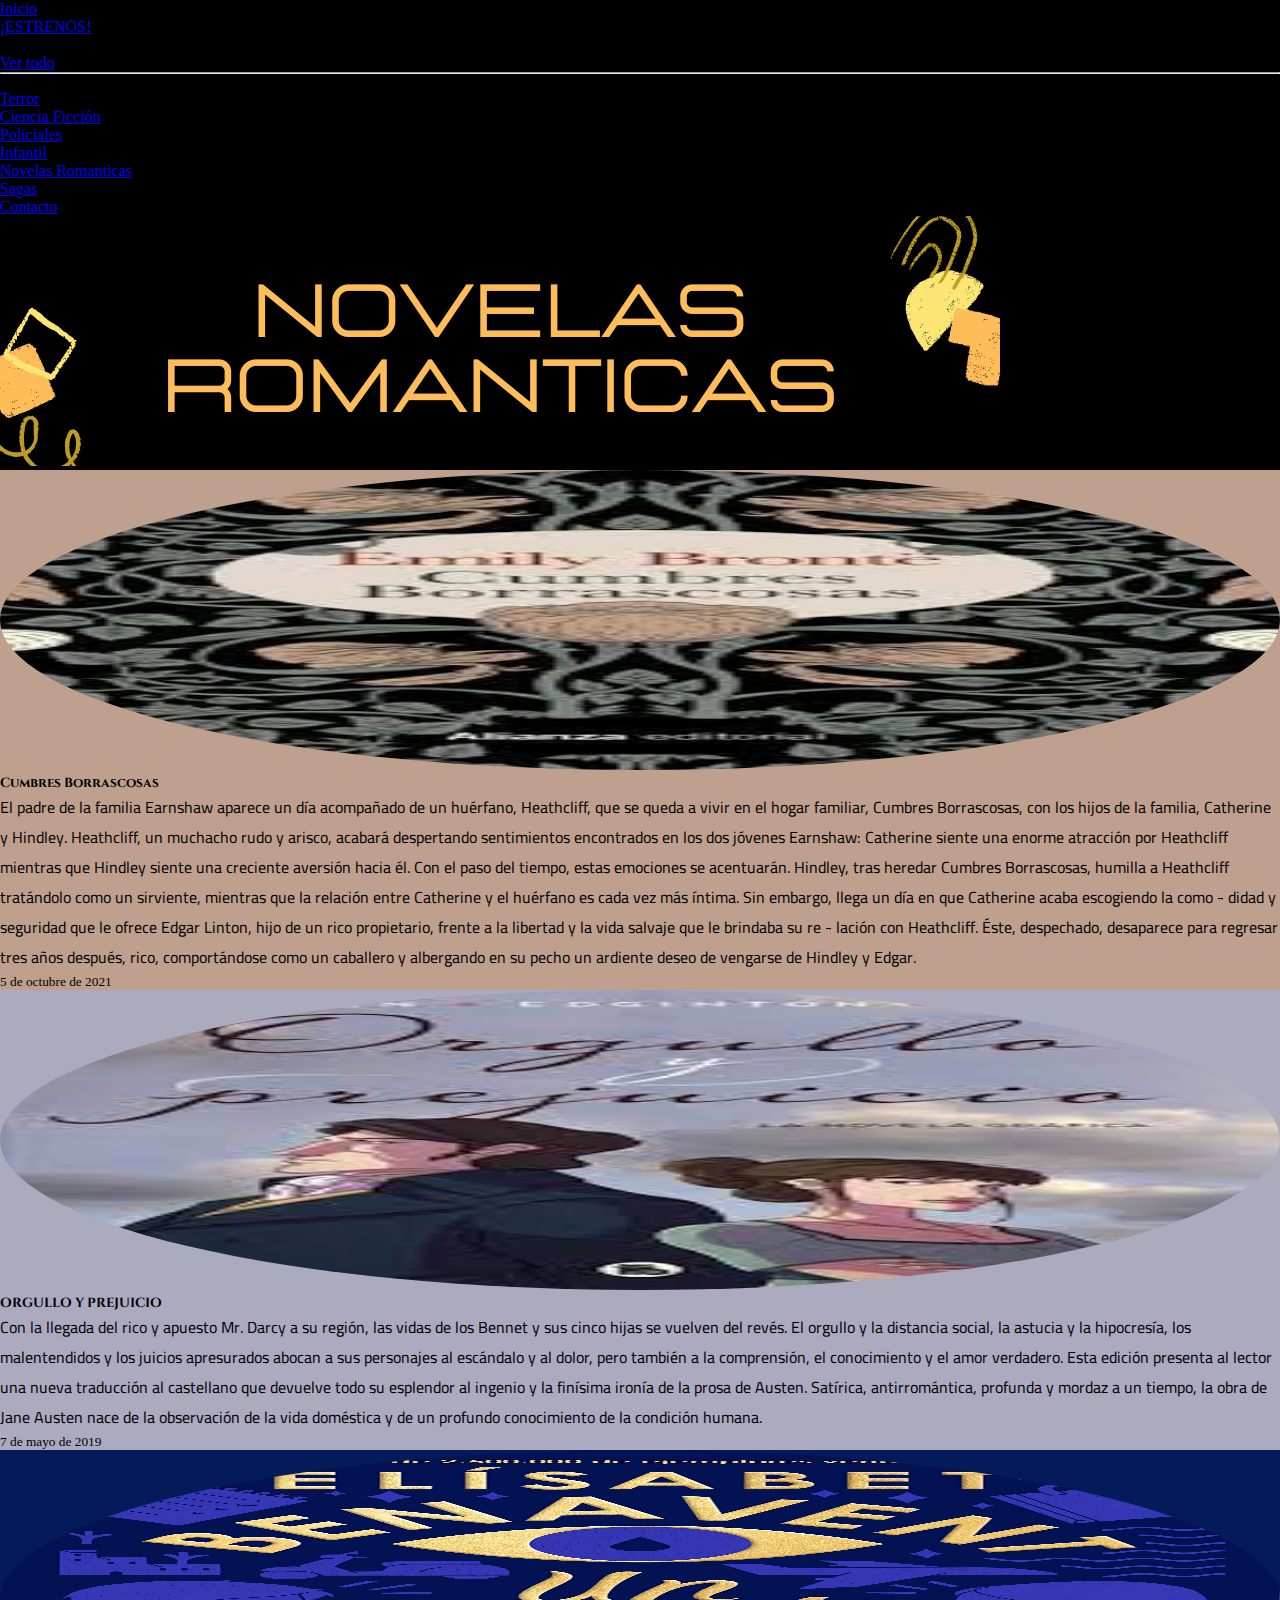
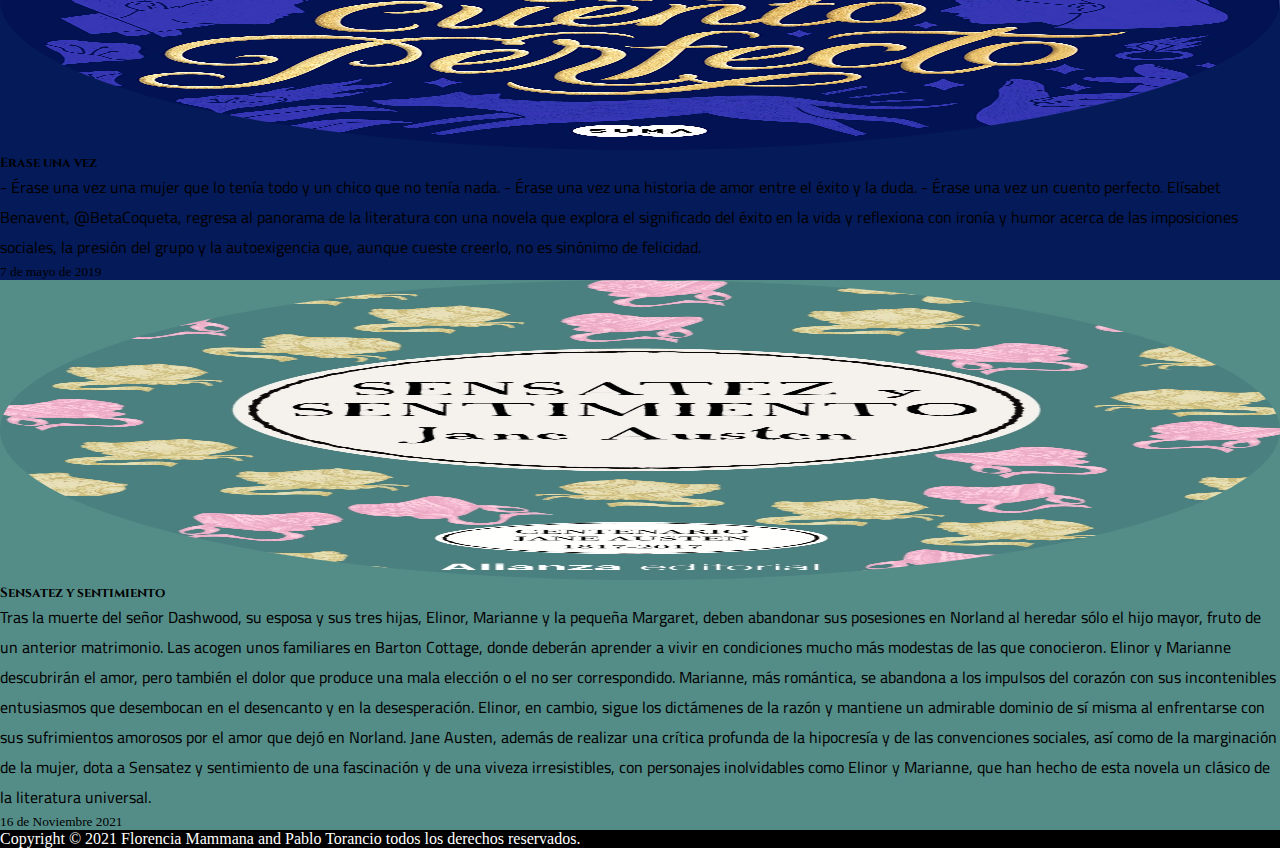
<file: extensiones/novelasRomanticas.html>
<!DOCTYPE html>
<html lang="es">
<head>
    <meta charset="UTF-8">
    <meta http-equiv="X-UA-Compatible" content="IE=edge">
    <meta name="viewport" content="width=device-width, initial-scale=1.0">
    <link rel="stylesheet" href="../css/estilos.css">
    <link rel="shortcut icon" type="image/x-icon" href="imagenes/icono/favicon1.ico">
    <title>Libreria Untimely - Novelas Romanticas</title>
    <link href="https://cdn.jsdelivr.net/npm/bootstrap@5.1.3/dist/css/bootstrap.min.css" rel="stylesheet" integrity="sha384-1BmE4kWBq78iYhFldvKuhfTAU6auU8tT94WrHftjDbrCEXSU1oBoqyl2QvZ6jIW3" crossorigin="anonymous">
</head>
<body class="fondo">
  <header>
    <nav>
      <ul class="nav justify-content-end">
        <li class="nav-item">
          <a class="nav-link" href="../index.html">Inicio</a>
        </li>
        <li class="nav-item">
          <a class="nav-link active" aria-current="page" href="estrenos.html">¡ESTRENOS!</a>
        </li>
        <li class="nav-item dropdown">
        <div class="nav-link dropdown-toggle" id="navbarDropdown" role="button" data-bs-toggle="dropdown" aria-expanded="false">
          Categorias
        </div>
      <ul class="dropdown-menu" aria-labelledby="navbarDropdown">
        <li><a class="dropdown-item" href="categorias.html">Ver todo</a></li>
        <li><hr class="dropdown-divider"></li>
        <li><a class="dropdown-item" href="terror.html">Terror</a></li>
        <li><a class="dropdown-item" href="cienciaFiccion.html">Ciencia Ficción</a></li>
        <li><a class="dropdown-item" href="policiales.html">Policiales</a></li>
        <li><a class="dropdown-item" href="infantil.html">Infantil</a></li>
        <li><a class="dropdown-item" href="novelasRomanticas.html">Novelas Romanticas</a></li>
      </ul>
        </li>
        <li class="nav-item">
          <a class="nav-link" href="sagas.html">Sagas</a>
        </li>
        <li class="nav-item">
          <a class="nav-link" href="contacto.html">Contacto</a>
        </li>
      </ul>
    </nav>
  </header>
    <main>
      <img src="../imagenes/fondos/bannerNovelasRomanticas.png" alt=" banner novelas romanticas ">
      <div class="row m-2 cards">
        <div class="card col-6 text-center" style="background-color: #BFA08E">
          <img src="../imagenes/libros/cumbresBorrascosas.jpg" class="text-center fotoCircular" alt="Portada del libro De sangre y Cenizas">
          <div class="card-body">
            <h5 class="card-title display-3">Cumbres Borrascosas</h5>
            <p class="card-text parrafos" > El padre de la familia Earnshaw aparece un día acompañado de un huérfano, Heathcliff, que se queda a vivir
              en el hogar familiar, Cumbres Borrascosas, con los hijos de la familia, Catherine y Hindley. Heathcliff, un muchacho
              rudo y arisco, acabará despertando sentimientos encontrados en los dos jóvenes Earnshaw: Catherine siente una enorme
              atracción por Heathcliff mientras que Hindley siente una creciente aversión hacia él. Con el paso del tiempo, estas
              emociones se acentuarán. Hindley, tras heredar Cumbres Borrascosas, humilla a Heathcliff tratándolo como un sirviente,
              mientras que la relación entre Catherine y el huérfano es cada vez más íntima. Sin embargo, llega un día en que
              Catherine acaba escogiendo la como - didad y seguridad que le ofrece Edgar Linton, hijo de un rico propietario, frente
              a la libertad y la vida salvaje que le brindaba su re - lación con Heathcliff. Éste, despechado, desaparece para
              regresar tres años después, rico, comportándose como un caballero y albergando en su pecho un ardiente deseo de
              vengarse de Hindley y Edgar.</p>
            <p class="card-text"><small class="text-muted">5 de octubre de 2021</small></p>
          </div>
        </div>
        <div class="card col-6 text-center" style="background-color: #ABAABF">
          <img src="../imagenes/libros/orgulloYprejuicio.jpg" class="text-center fotoCircular" alt="Portada del libro El caso hartung">
          <div class="card-body">
            <h5 class="card-title display-3">ORGULLO Y PREJUICIO</h5>
            <p class="card-text parrafos" > Con la llegada del rico y apuesto Mr. Darcy a su región, las vidas de los Bennet y sus cinco hijas se vuelven del revés. El orgullo y la distancia social, la astucia y la hipocresía, los malentendidos y los juicios apresurados abocan a sus personajes al escándalo y al dolor, pero también a la comprensión, el conocimiento y el amor verdadero. Esta edición presenta al lector una nueva traducción al castellano que devuelve todo su esplendor al ingenio y la finísima ironía de la prosa de Austen. Satírica, antirromántica, profunda y mordaz a un tiempo, la obra de Jane Austen nace de la observación de la vida doméstica y de un profundo conocimiento de la condición humana. </p>
            <p class="card-text"><small class="text-muted">7 de mayo de 2019</small></p>
          </div>
        </div>
        <div class="card col-6 text-center Azul" style="background-color: #041A59">
          <img src="../imagenes/libros/eraseUnaVez.jpg" class="text-center fotoCircular" alt="Portada del libro La hija olvidada">
          <div class="card-body">
            <h5 class="card-title display-3">Erase una vez</h5>
            <p class="card-text parrafos" >- Érase una vez una mujer que lo tenía todo y un chico que no tenía nada.
              - Érase una vez una historia de amor entre el éxito y la duda.              
              - Érase una vez un cuento perfecto.              
              Elísabet Benavent, @BetaCoqueta, regresa al panorama de la literatura con una novela que explora el significado del éxito en la vida y reflexiona con ironía y humor acerca de las imposiciones sociales, la presión del grupo y la autoexigencia que, aunque cueste creerlo, no es sinónimo de felicidad.</p>
            <p class="card-text"><small class="text-muted">7 de mayo de 2019</small></p>
          </div>
        </div>
        <div class="card col-6 text-center " style="background-color: #548C87">
          <img src="../imagenes/libros/sensatez.jpg" class="text-center fotoCircular" alt="Portada del libro Billy summer">
          <div class="card-body">
            <h5 class="card-title display-3">Sensatez y sentimiento</h5>
            <p class="card-text parrafos" > Tras la muerte del señor Dashwood, su esposa y sus tres hijas, Elinor, Marianne y la pequeña Margaret, deben abandonar sus posesiones en Norland al heredar sólo el hijo mayor, fruto de un anterior matrimonio. Las acogen unos familiares en Barton Cottage, donde deberán aprender a vivir en condiciones mucho más modestas de las que conocieron. Elinor y Marianne descubrirán el amor, pero también el dolor que produce una mala elección o el no ser correspondido. Marianne, más romántica, se abandona a los impulsos del corazón con sus incontenibles entusiasmos que desembocan en el desencanto y en la desesperación. Elinor, en cambio, sigue los dictámenes de la razón y mantiene un admirable dominio de sí misma al enfrentarse con sus sufrimientos amorosos por el amor que dejó en Norland. Jane Austen, además de realizar una crítica profunda de la hipocresía y de las convenciones sociales, así como de la marginación de la mujer, dota a Sensatez y sentimiento de una fascinación y de una viveza irresistibles, con personajes inolvidables como Elinor y Marianne, que han hecho de esta novela un clásico de la literatura universal. </p>
            <p class="card-text"><small class="text-muted">16 de Noviembre 2021</small></p>
          </div>
        </div>
      </div>  
    </main>
    <footer>
        <p>
          Copyright &copy; 2021 Florencia Mammana and Pablo Torancio todos los derechos reservados.
        </p>
    </footer>
    <script src="https://cdn.jsdelivr.net/npm/bootstrap@5.1.3/dist/js/bootstrap.bundle.min.js" integrity="sha384-ka7Sk0Gln4gmtz2MlQnikT1wXgYsOg+OMhuP+IlRH9sENBO0LRn5q+8nbTov4+1p" crossorigin="anonymous"></script>
</body>
</html>
</file>
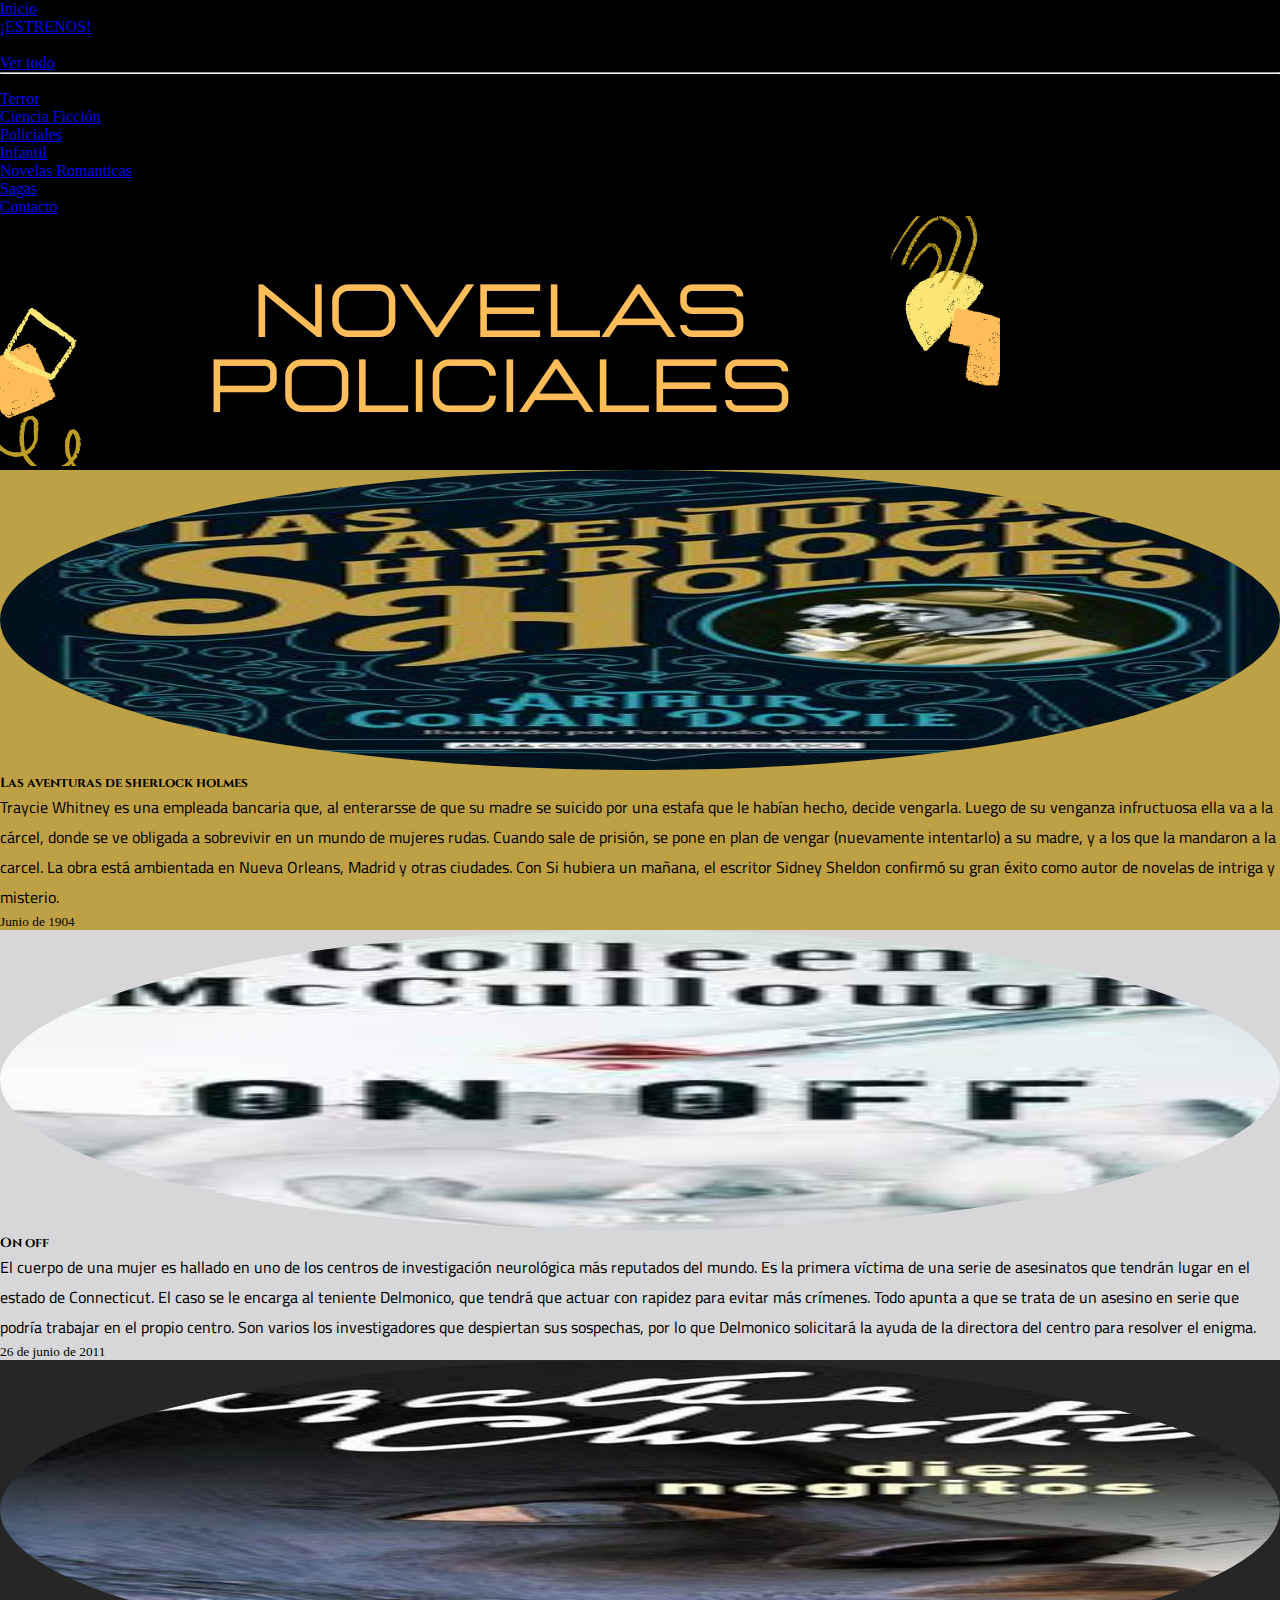
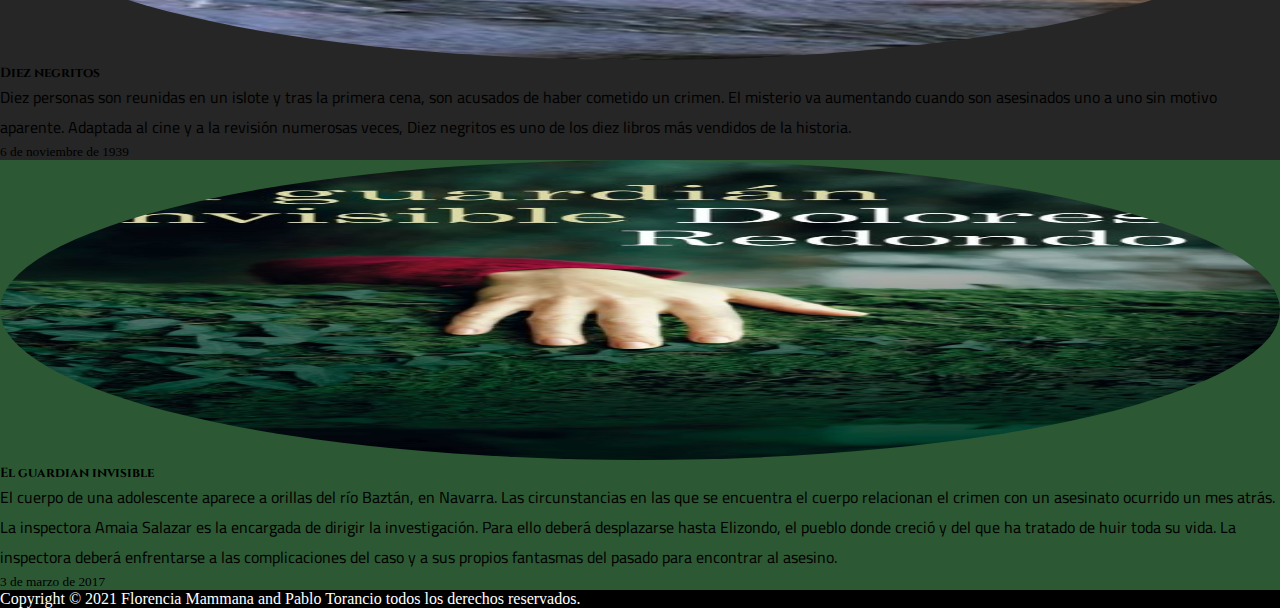
<file: extensiones/policiales.html>
<!DOCTYPE html>
<html lang="es">
<head>
    <meta charset="UTF-8">
    <meta http-equiv="X-UA-Compatible" content="IE=edge">
    <meta name="viewport" content="width=device-width, initial-scale=1.0">
    <link rel="stylesheet" href="../css/estilos.css">
    <link rel="shortcut icon" type="image/x-icon" href="imagenes/icono/favicon1.ico">
    <title>Libreria Untimely - Policiales</title>
    <link href="https://cdn.jsdelivr.net/npm/bootstrap@5.1.3/dist/css/bootstrap.min.css" rel="stylesheet" integrity="sha384-1BmE4kWBq78iYhFldvKuhfTAU6auU8tT94WrHftjDbrCEXSU1oBoqyl2QvZ6jIW3" crossorigin="anonymous">
</head>
<body class="fondo">
  <header>
    <nav>
      <ul class="nav justify-content-end">
        <li class="nav-item">
          <a class="nav-link" href="../index.html">Inicio</a>
        </li>
        <li class="nav-item">
          <a class="nav-link active" aria-current="page" href="estrenos.html">¡ESTRENOS!</a>
        </li>
        <li class="nav-item dropdown">
        <div class="nav-link dropdown-toggle" id="navbarDropdown" role="button" data-bs-toggle="dropdown" aria-expanded="false">
          Categorias
        </div>
      <ul class="dropdown-menu" aria-labelledby="navbarDropdown">
        <li><a class="dropdown-item" href="categorias.html">Ver todo</a></li>
        <li><hr class="dropdown-divider"></li>
        <li><a class="dropdown-item" href="terror.html">Terror</a></li>
        <li><a class="dropdown-item" href="cienciaFiccion.html">Ciencia Ficción</a></li>
        <li><a class="dropdown-item" href="policiales.html">Policiales</a></li>
        <li><a class="dropdown-item" href="infantil.html">Infantil</a></li>
        <li><a class="dropdown-item" href="novelasRomanticas.html">Novelas Romanticas</a></li>
      </ul>
        </li>
        <li class="nav-item">
          <a class="nav-link" href="sagas.html">Sagas</a>
        </li>
        <li class="nav-item">
          <a class="nav-link" href="contacto.html">Contacto</a>
        </li>
      </ul>
    </nav>
  </header>
  <main>
      <img src="../imagenes/fondos/bannerNovelasPoliciales.png" alt=" banner policiales" class="img-fluid">
        <div class="row m-1 cards">
        <div class="card col-6" style="background-color: #BFA145">
          <img src="../imagenes/libros/aventuras.jpg" alt="portada del libro Las aventras de Sherlock Holmes" class="text-center fotoCircular" >
          <div class="card-body">
            <h5 class="card-title text-center display-3">Las aventuras de sherlock holmes</h5>
            <p class="card-text parrafos" >Traycie Whitney es una empleada bancaria que, al enterarsse de que su madre se suicido por una estafa que le habían hecho, decide vengarla. Luego de su venganza infructuosa ella va a la cárcel, donde se ve obligada a sobrevivir en un mundo de mujeres rudas. Cuando sale de prisión, se pone en plan de vengar (nuevamente intentarlo) a su madre, y a los que la mandaron a la carcel. La obra está ambientada en Nueva Orleans, Madrid y otras ciudades. Con Si hubiera un mañana, el escritor Sidney Sheldon confirmó su gran éxito como autor de novelas de intriga y misterio. </p>
            <p class="card-text"><small class="text-muted"> Junio de 1904</small></p>
          </div>
          </div>
          <div class="card text-center col-6" style="background-color: #D7D7D9">
            <img src="../imagenes/libros/Onoff.jfif" class="text-center fotoCircular" alt="Portada del libro On off">
            <div class="card-body">
              <h5 class="card-title display-3">On off</h5>
              <p class="card-text parrafos" >El cuerpo de una mujer es hallado en uno de los centros de investigación neurológica más reputados del mundo. Es la primera víctima de una serie de asesinatos que tendrán lugar en el estado de Connecticut. El caso se le encarga al teniente Delmonico, que tendrá que actuar con rapidez para evitar más crímenes. Todo apunta a que se trata de un asesino en serie que podría trabajar en el propio centro. Son varios los investigadores que despiertan sus sospechas, por lo que Delmonico solicitará la ayuda de la directora del centro para resolver el enigma. </p>
              <p class="card-text"><small class="text-muted">26 de junio de 2011</small></p>
            </div>
          </div>
        <div class="card text-center col-6" style="background-color: #262626">
          <img src="/imagenes/libros/diez.png" class="text-center fotoCircular" alt="foto de portada diez negrito" >
          <div class="card-body">
            <h5 class="card-title display-3">Diez negritos</h5>
            <p class="card-text parrafos" >Diez personas son reunidas en un islote y tras la primera cena, son acusados de haber cometido un crimen. El misterio va aumentando cuando son asesinados uno a uno sin motivo aparente. Adaptada al cine y a la revisión numerosas veces, Diez negritos es uno de los diez libros más vendidos de la historia. </p>
            <p class="card-text"><small class="text-muted">6 de noviembre de 1939</small></p>
          </div>
          </div>
          <div class="card text-center col-6" style="background-color: #2C5933">
            <img src="/imagenes/libros/elGuardianInvisible.jpg" alt="portada del El guardian invisible" class="text-center fotoCircular">
            <div class="card-body">
              <h5 class="card-title display-3">El guardian invisible</h5>
              <p class="card-text parrafos" >El cuerpo de una adolescente aparece a orillas del río Baztán, en Navarra. Las circunstancias en las que se encuentra el cuerpo relacionan el crimen con un asesinato ocurrido un mes atrás. La inspectora Amaia Salazar es la encargada de dirigir la investigación. Para ello deberá desplazarse hasta Elizondo, el pueblo donde creció y del que ha tratado de huir toda su vida. La inspectora deberá enfrentarse a las complicaciones del caso y a sus propios fantasmas del pasado para encontrar al asesino. </p>
              <p class="card-text"><small class="text-muted">3 de marzo de 2017</small></p>
            </div>
          </div>
        </div>
      </main>
    <footer class="text-center">
      <p>
          Copyright &copy; 2021 Florencia Mammana and Pablo Torancio todos los derechos reservados.
      </p>
  </footer>
    <script src="https://cdn.jsdelivr.net/npm/bootstrap@5.1.3/dist/js/bootstrap.bundle.min.js" integrity="sha384-ka7Sk0Gln4gmtz2MlQnikT1wXgYsOg+OMhuP+IlRH9sENBO0LRn5q+8nbTov4+1p" crossorigin="anonymous"></script>
</body>
</html>
</file>
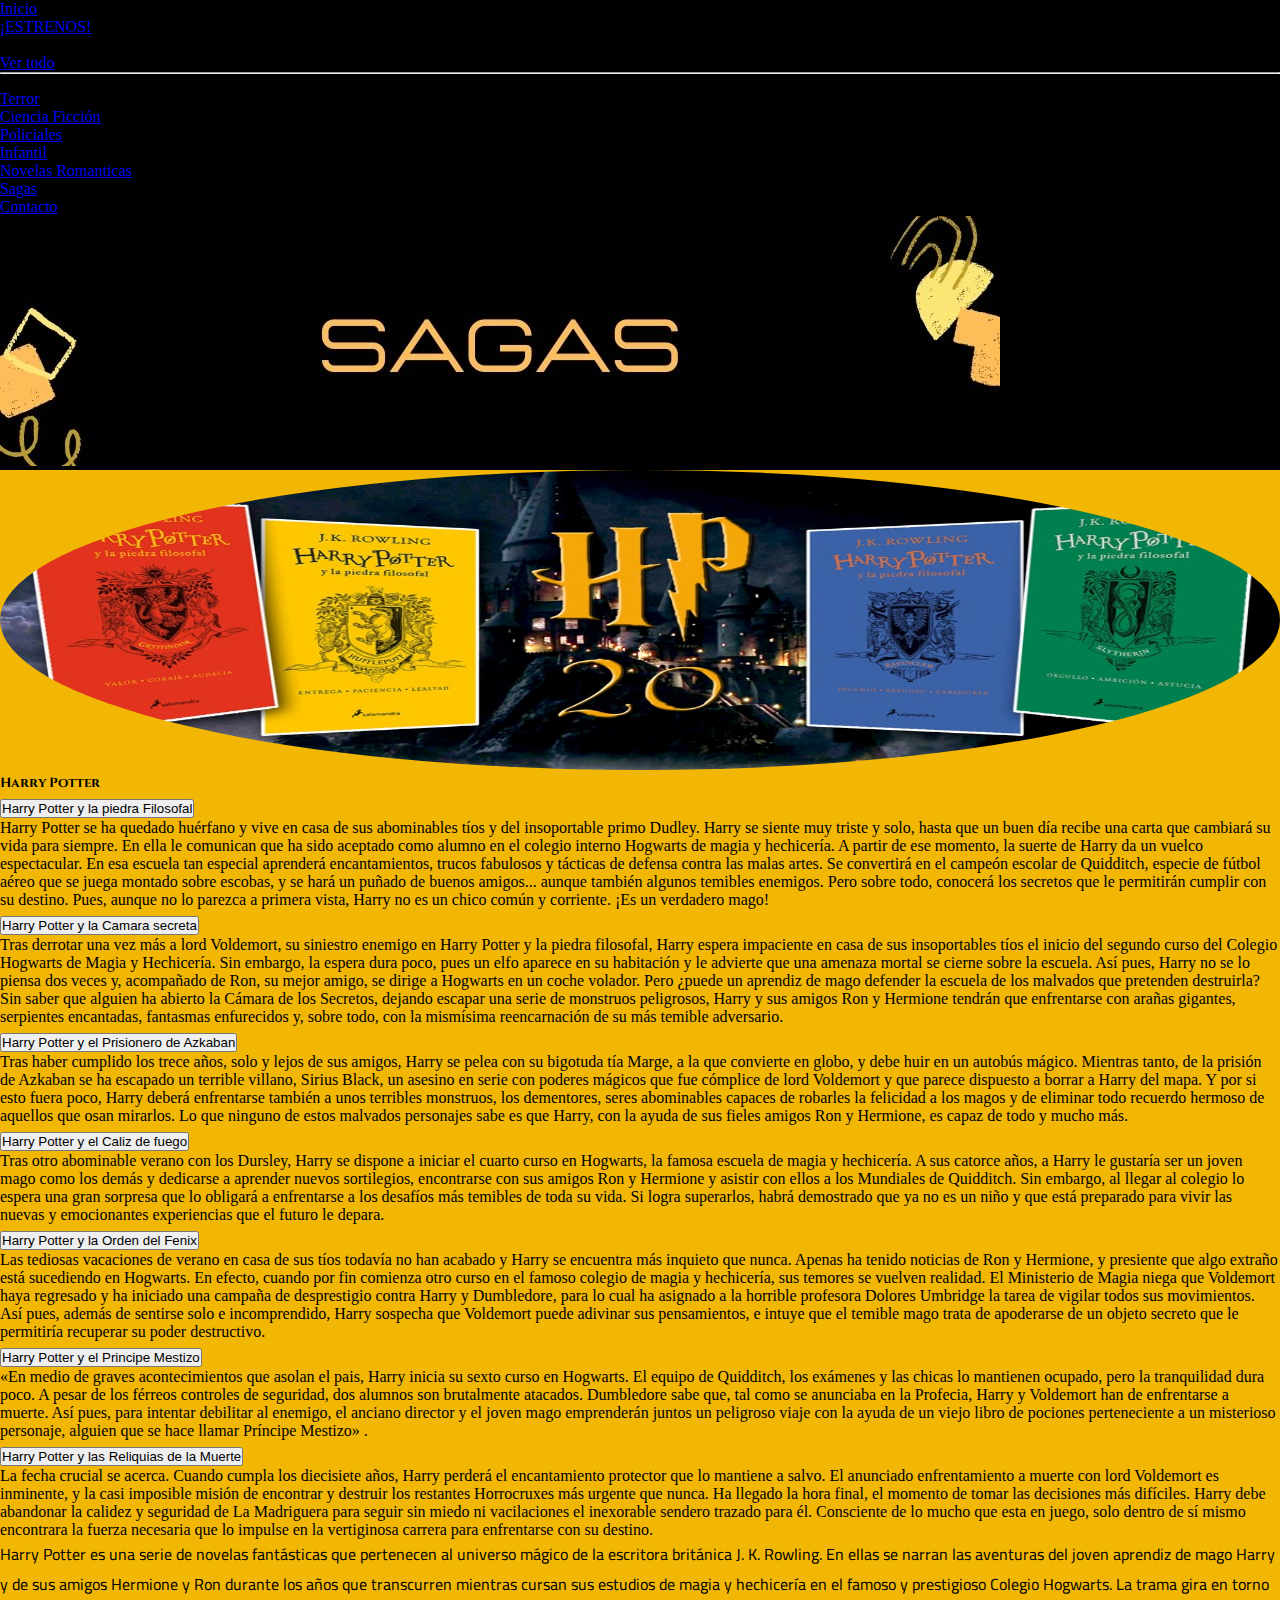
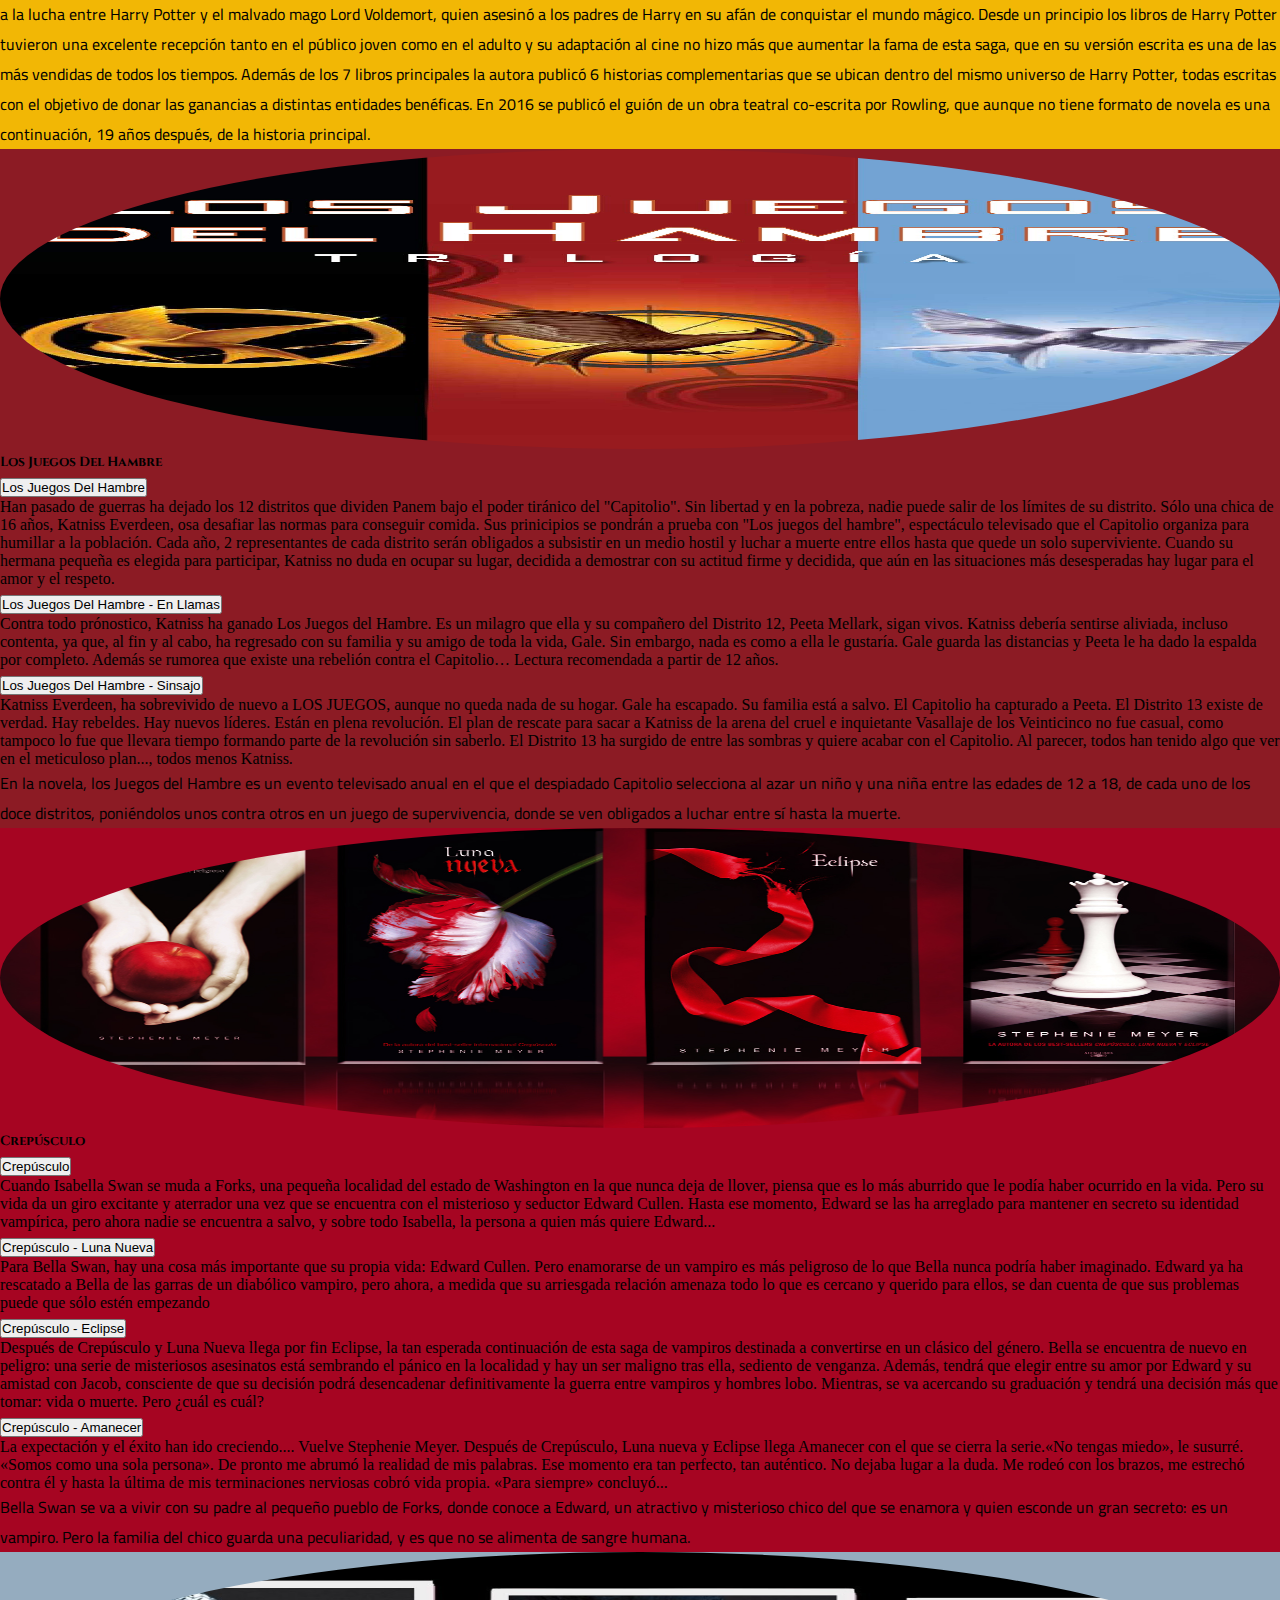
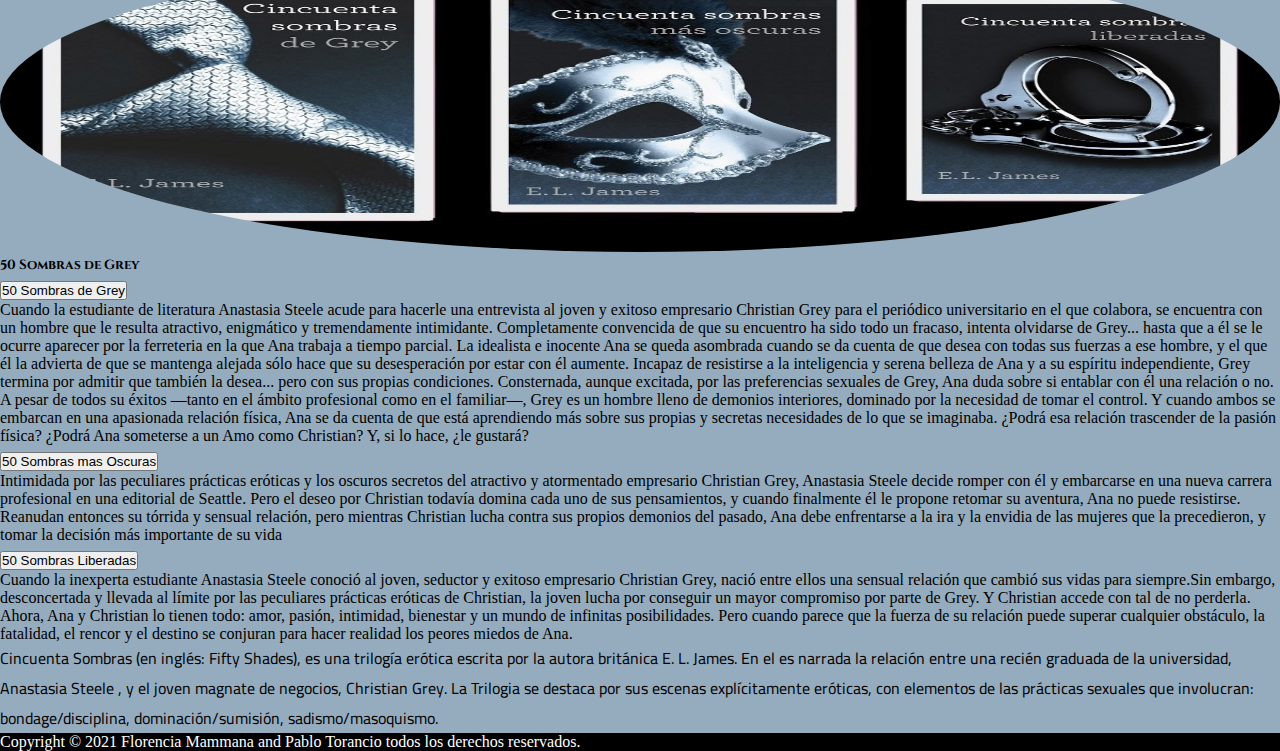
<file: extensiones/sagas.html>
<!DOCTYPE html>
<html lang="es">
<head>
    <meta charset="UTF-8">
    <meta http-equiv="X-UA-Compatible" content="IE=edge">
    <meta name="viewport" content="width=device-width, initial-scale=1.0">
    <link rel="stylesheet" href="../css/estilos.css">
    <link rel="shortcut icon" type="image/x-icon" href="imagenes/icono/favicon1.ico">
    <title>Libreria Untimely - Feria</title>
    <link href="https://cdn.jsdelivr.net/npm/bootstrap@5.1.3/dist/css/bootstrap.min.css" rel="stylesheet" integrity="sha384-1BmE4kWBq78iYhFldvKuhfTAU6auU8tT94WrHftjDbrCEXSU1oBoqyl2QvZ6jIW3" crossorigin="anonymous">
</head>
<body class="fondo">
  <header>
    <nav>
      <ul class="nav justify-content-end">
        <li class="nav-item">
          <a class="nav-link" href="../index.html">Inicio</a>
        </li>
        <li class="nav-item">
          <a class="nav-link active" aria-current="page" href="estrenos.html">¡ESTRENOS!</a>
        </li>
        <li class="nav-item dropdown">
        <div class="nav-link dropdown-toggle" id="navbarDropdown" role="button" data-bs-toggle="dropdown" aria-expanded="false">
          Categorias
        </div>
      <ul class="dropdown-menu" aria-labelledby="navbarDropdown">
        <li><a class="dropdown-item" href="categorias.html">Ver todo</a></li>
        <li><hr class="dropdown-divider"></li>
        <li><a class="dropdown-item" href="terror.html">Terror</a></li>
        <li><a class="dropdown-item" href="cienciaFiccion.html">Ciencia Ficción</a></li>
        <li><a class="dropdown-item" href="policiales.html">Policiales</a></li>
        <li><a class="dropdown-item" href="infantil.html">Infantil</a></li>
        <li><a class="dropdown-item" href="novelasRomanticas.html">Novelas Romanticas</a></li>
      </ul>
        </li>
        <li class="nav-item">
          <a class="nav-link" href="sagas.html">Sagas</a>
        </li>
        <li class="nav-item">
          <a class="nav-link" href="contacto.html">Contacto</a>
        </li>
      </ul>
    </nav>
  </header>
  <main>
    <img src="../imagenes/fondos/bannerSagas.jpg" alt="banner sagas" class="img-fluid">
      <div class="row m-1 cards">
        <div class="card col-6 text-center" style="background-color:#F2B705">
          <img src="../imagenes/libros/harryPotter.jpg" class="text-center fotoCircular" alt="Portada del libro De sangre y Cenizas">
        <div class="card-body">
          <h5 class="card-title display-3">Harry Potter</h5><div class="accordion" id="accordionExample">
            <div class="accordion-item">
              <h2 class="accordion-header" id="headingOne">
                <button class="accordion-button" type="button" data-bs-toggle="collapse" data-bs-target="#collapseOne" aria-expanded="true" aria-controls="collapseOne">
                  Harry Potter y la piedra Filosofal
                </button>
              </h2>
            <div id="collapseOne" class="accordion-collapse collapse show" aria-labelledby="headingOne" data-bs-parent="#accordionExample">
              <div class="accordion-body">
                Harry Potter se ha quedado huérfano y vive en casa de sus abominables tíos y del insoportable primo Dudley.
                Harry se siente muy triste y solo, hasta que un buen día recibe una carta que cambiará su vida para siempre. En ella le comunican que ha sido aceptado como alumno en el colegio interno Hogwarts de magia y hechicería.                
                A partir de ese momento, la suerte de Harry da un vuelco espectacular.                
                En esa escuela tan especial aprenderá encantamientos, trucos fabulosos y tácticas de defensa contra las malas artes.                
                Se convertirá en el campeón escolar de Quidditch, especie de fútbol aéreo que se juega montado sobre escobas, y se hará un puñado de buenos amigos... aunque también algunos temibles enemigos.                
                Pero sobre todo, conocerá los secretos que le permitirán cumplir con su destino. Pues, aunque no lo parezca a primera vista, Harry no es un chico común y corriente. ¡Es un verdadero mago!                      </div>
              </div>
            </div>
            <div class="accordion-item">
              <h2 class="accordion-header" id="headingTwo">
                <button class="accordion-button collapsed" type="button" data-bs-toggle="collapse" data-bs-target="#collapseTwo" aria-expanded="false" aria-controls="collapseTwo">
                  Harry Potter y la Camara secreta
                </button>
              </h2>
            <div id="collapseTwo" class="accordion-collapse collapse" aria-labelledby="headingTwo" data-bs-parent="#accordionExample">
                <div class="accordion-body">
                  Tras derrotar una vez más a lord Voldemort, su siniestro enemigo en Harry Potter y la piedra filosofal, Harry espera impaciente en casa de sus insoportables tíos el inicio del segundo curso del Colegio Hogwarts de Magia y Hechicería.
                  Sin embargo, la espera dura poco, pues un elfo aparece en su habitación y le advierte que una amenaza mortal se cierne sobre la escuela. Así pues, Harry no se lo piensa dos veces y, acompañado de Ron, su mejor amigo, se dirige a Hogwarts en un coche volador.                
                  Pero ¿puede un aprendiz de mago defender la escuela de los malvados que pretenden destruirla?                
                  Sin saber que alguien ha abierto la Cámara de los Secretos, dejando escapar una serie de monstruos peligrosos, Harry y sus amigos Ron y Hermione tendrán que enfrentarse con arañas gigantes, serpientes encantadas, fantasmas enfurecidos y, sobre todo, con la mismísima reencarnación de su más temible adversario.                      
                </div>
              </div>
            </div>
            <div class="accordion-item">
              <h2 class="accordion-header" id="headingThree">
                <button class="accordion-button collapsed" type="button" data-bs-toggle="collapse" data-bs-target="#collapseThree" aria-expanded="false" aria-controls="collapseThree">
                  Harry Potter y el Prisionero de Azkaban
                </button>
              </h2>
            <div id="collapseThree" class="accordion-collapse collapse" aria-labelledby="headingThree" data-bs-parent="#accordionExample">
                <div class="accordion-body">
                  Tras haber cumplido los trece años, solo y lejos de sus amigos, Harry se pelea con su bigotuda tía Marge, a la que convierte en globo, y debe huir en un autobús mágico.
                  Mientras tanto, de la prisión de Azkaban se ha escapado un terrible villano, Sirius Black, un asesino en serie con poderes mágicos que fue cómplice de lord Voldemort y que parece dispuesto a borrar a Harry del mapa.
                  Y por si esto fuera poco, Harry deberá enfrentarse también a unos terribles monstruos, los dementores, seres abominables capaces de robarles la felicidad a los magos y de eliminar todo recuerdo hermoso de aquellos que osan mirarlos.                  
                  Lo que ninguno de estos malvados personajes sabe es que Harry, con la ayuda de sus fieles amigos Ron y Hermione, es capaz de todo y mucho más.                      
                </div>
              </div>
            </div>
              <div class="accordion-item">
              <h2 class="accordion-header" id="headingFour">
                <button class="accordion-button collapsed" type="button" data-bs-toggle="collapse" data-bs-target="#collapseFour" aria-expanded="false" aria-controls="collapseFour">
                  Harry Potter y el Caliz de fuego
                </button>
              </h2>
            <div id="collapseFour" class="accordion-collapse collapse" aria-labelledby="headingFour" data-bs-parent="#accordionExample">
              <div class="accordion-body">
                        Tras otro abominable verano con los Dursley, Harry se dispone a iniciar el cuarto curso en Hogwarts, la famosa escuela de magia y hechicería.
                        A sus catorce años, a Harry le gustaría ser un joven mago como los demás y dedicarse a aprender nuevos sortilegios, encontrarse con sus amigos Ron y Hermione y asistir con ellos a los Mundiales de Quidditch.                        
                        Sin embargo, al llegar al colegio lo espera una gran sorpresa que lo obligará a enfrentarse a los desafíos más temibles de toda su vida.                        
                        Si logra superarlos, habrá demostrado que ya no es un niño y que está preparado para vivir las nuevas y emocionantes experiencias que el futuro le depara.                      </div>
              </div>
            </div>
            <div class="accordion-item">
              <h2 class="accordion-header" id="headingFive">
                <button class="accordion-button collapsed" type="button" data-bs-toggle="collapse" data-bs-target="#collapseFive" aria-expanded="false" aria-controls="collapseFive">
                  Harry Potter y la Orden del Fenix
                </button>
              </h2>
                <div id="collapseFive" class="accordion-collapse collapse" aria-labelledby="headingFive" data-bs-parent="#accordionExample">
                  <div class="accordion-body">
                    Las tediosas vacaciones de verano en casa de sus tíos todavía no han acabado y Harry se encuentra más inquieto que nunca.
                    Apenas ha tenido noticias de Ron y Hermione, y presiente que algo extraño está sucediendo en Hogwarts.
                    En efecto, cuando por fin comienza otro curso en el famoso colegio de magia y hechicería, sus temores se vuelven realidad.
                    El Ministerio de Magia niega que Voldemort haya regresado y ha iniciado una campaña de desprestigio contra Harry y Dumbledore, para lo cual ha asignado a la horrible profesora Dolores Umbridge la tarea de vigilar todos sus movimientos.                        
                    Así pues, además de sentirse solo e incomprendido, Harry sospecha que Voldemort puede adivinar sus pensamientos, e intuye que el temible mago trata de apoderarse de un objeto secreto que le permitiría recuperar su poder destructivo.   
                  </div>
                </div>
              </div>
            <div class="accordion-item">
              <h2 class="accordion-header" id="headingSix">
                <button class="accordion-button collapsed" type="button" data-bs-toggle="collapse" data-bs-target="#collapseSix" aria-expanded="false" aria-controls="collapseSix">
                  Harry Potter y el Principe Mestizo
                </button>
              </h2>
              <div id="collapseSix" class="accordion-collapse collapse" aria-labelledby="headingSix" data-bs-parent="#accordionExample">
              <div class="accordion-body">
                «En medio de graves acontecimientos que asolan el pais, Harry inicia su sexto curso en Hogwarts.
                El equipo de Quidditch, los exámenes y las chicas lo mantienen ocupado, pero la tranquilidad dura poco.
                A pesar de los férreos controles de seguridad, dos alumnos son brutalmente atacados.
                Dumbledore sabe que, tal como se anunciaba en la Profecia, Harry y Voldemort han de enfrentarse a muerte.                
                Así pues, para intentar debilitar al enemigo, el anciano director y el joven mago emprenderán juntos un peligroso viaje con la ayuda de un viejo libro de pociones perteneciente a un misterioso personaje, alguien que se hace llamar Príncipe Mestizo» .
              </div>
            </div>
          </div>
          <div class="accordion-item">
            <h2 class="accordion-header" id="headingSeven">
              <button class="accordion-button collapsed" type="button" data-bs-toggle="collapse" data-bs-target="#collapseSeven" aria-expanded="false" aria-controls="collapseSeven">
                Harry Potter y las Reliquias de la Muerte
              </button>
            </h2>
            <div id="collapseSeven" class="accordion-collapse collapse" aria-labelledby="headingSeven" data-bs-parent="#accordionExample">
              <div class="accordion-body">
                La fecha crucial se acerca. Cuando cumpla los diecisiete años, Harry perderá el encantamiento protector que lo mantiene a salvo.
                El anunciado enfrentamiento a muerte con lord Voldemort es inminente, y la casi imposible misión de encontrar y destruir los restantes Horrocruxes más urgente que nunca.             
                Ha llegado la hora final, el momento de tomar las decisiones más difíciles.
                Harry debe abandonar la calidez y seguridad de La Madriguera para seguir sin miedo ni vacilaciones el inexorable sendero trazado para él.
                Consciente de lo mucho que esta en juego, solo dentro de sí mismo encontrara la fuerza necesaria que lo impulse en la vertiginosa carrera para enfrentarse con su destino.                      
              </div>
            </div>
          </div>
        </div>
        <p class="card-text parrafos" >Harry Potter es una serie de novelas fantásticas que pertenecen al universo mágico de la escritora británica J. K. Rowling. En ellas se narran las aventuras del joven aprendiz de mago Harry y de sus amigos Hermione y Ron durante los años que transcurren mientras cursan sus estudios de magia y hechicería en el famoso y prestigioso Colegio Hogwarts.
          La trama gira en torno a la lucha entre Harry Potter y el malvado mago Lord Voldemort, quien asesinó a los padres de Harry en su afán de conquistar el mundo mágico.          
          Desde un principio los libros de Harry Potter tuvieron una excelente recepción tanto en el público joven como en el adulto y su adaptación al cine no hizo más que aumentar la fama de esta saga, que en su versión escrita es una de las más vendidas de todos los tiempos.                  
          Además de los 7 libros principales la autora publicó 6 historias complementarias que se ubican dentro del mismo universo de Harry Potter, todas escritas con el objetivo de donar las ganancias a distintas entidades benéficas. En 2016 se publicó el guión de un obra teatral co-escrita por Rowling, que aunque no tiene formato de novela es una continuación, 19 años después, de la historia principal.
        </p>             
        </div>
      </div>  
      <div class="card col-6 text-center" style="background-color: #8C1B24">
        <img src="../imagenes/libros/losJuegosDelHambre.jpg" class="text-center fotoCircular" alt="Portada del libro De sangre y Cenizas">
        <div class="card-body">
        <h5 class="card-title display-3">Los Juegos Del Hambre</h5><div class="accordion" id="accordionExample">
          <div class="accordion-item">
            <h2 class="accordion-header" id="headingEight">
              <button class="accordion-button" type="button" data-bs-toggle="collapse" data-bs-target="#collapseEight" aria-expanded="true" aria-controls="collapseEight">
                Los Juegos Del Hambre
              </button>
            </h2>
          <div id="collapseEight" class="accordion-collapse collapse show" aria-labelledby="headingEight" data-bs-parent="#accordionExample">
              <div class="accordion-body">
                Han pasado de guerras ha dejado los 12 distritos que dividen Panem bajo el poder tiránico del "Capitolio".
                Sin libertad y en la pobreza, nadie puede salir de los límites de su distrito. Sólo una chica de 16 años, Katniss Everdeen, osa desafiar las normas para conseguir comida.            
                Sus prinicipios se pondrán a prueba con "Los juegos del hambre", espectáculo televisado que el Capitolio organiza para humillar a la población. Cada año, 2 representantes de cada distrito serán obligados a subsistir en un medio hostil y luchar a muerte entre ellos hasta que quede un solo superviviente. Cuando su hermana pequeña es elegida para participar, Katniss no duda en ocupar su lugar, decidida a demostrar con su actitud firme y decidida, que aún en las situaciones más desesperadas hay lugar para el amor y el respeto.
              </div>                            
            </div>
          </div>
          <div class="accordion-item">
            <h2 class="accordion-header" id="headingNine">
              <button class="accordion-button collapsed" type="button" data-bs-toggle="collapse" data-bs-target="#collapseNine" aria-expanded="false" aria-controls="collapseNine">
                Los Juegos Del Hambre - En Llamas
              </button>
            </h2>
          <div id="collapseNine" class="accordion-collapse collapse" aria-labelledby="headingNine" data-bs-parent="#accordionExample">
              <div class="accordion-body">
                Contra todo prónostico, Katniss ha ganado Los Juegos del Hambre. Es un milagro que ella y su compañero del Distrito 12, Peeta Mellark, sigan vivos. Katniss debería sentirse aliviada, incluso contenta, ya que, al fin y al cabo, ha regresado con su familia y su amigo de toda la vida, Gale. Sin embargo, nada es como a ella le gustaría. Gale guarda las distancias y Peeta le ha dado la espalda por completo. Además se rumorea que existe una rebelión contra el Capitolio… Lectura recomendada a partir de 12 años.
              </div>
            </div>
          </div>
          <div class="accordion-item">
            <h2 class="accordion-header" id="headingTen">
              <button class="accordion-button collapsed" type="button" data-bs-toggle="collapse" data-bs-target="#collapseTen" aria-expanded="false" aria-controls="collapseTen">
                Los Juegos Del Hambre - Sinsajo
              </button>
            </h2>
          <div id="collapseTen" class="accordion-collapse collapse" aria-labelledby="headingTen" data-bs-parent="#accordionExample">
              <div class="accordion-body">
                Katniss Everdeen, ha sobrevivido de nuevo a LOS JUEGOS, aunque no queda nada de su hogar. Gale ha escapado. Su familia está a salvo. El Capitolio ha capturado a Peeta. El Distrito 13 existe de verdad. Hay rebeldes. Hay nuevos líderes. Están en plena revolución. El plan de rescate para sacar a Katniss de la arena del cruel e inquietante Vasallaje de los Veinticinco no fue casual, como tampoco lo fue que llevara tiempo formando parte de la revolución sin saberlo. El Distrito 13 ha surgido de entre las sombras y quiere acabar con el Capitolio. Al parecer, todos han tenido algo que ver en el meticuloso plan..., todos menos Katniss.                      
              </div>
            </div>
          </div>
      </div>
      <p class="card-text parrafos" >En la novela, los Juegos del Hambre es un evento televisado anual en el que el despiadado Capitolio selecciona al azar un niño y una niña entre las edades de 12 a 18, de cada uno de los doce distritos, poniéndolos unos contra otros en un juego de supervivencia, donde se ven obligados a luchar entre sí hasta la muerte.
      </p>             
      </div>
    </div>
    <div class="card col-6 text-center" style="background-color:#A60522">
      <img src="../imagenes/libros/crepusculo.jpg" class="text-center fotoCircular" alt="Portada del libro De sangre y Cenizas">
      <div class="card-body">
      <h5 class="card-title display-3">Crepúsculo</h5><div class="accordion" id="accordionExample">
        <div class="accordion-item">
          <h2 class="accordion-header" id="headingOne">
            <button class="accordion-button" type="button" data-bs-toggle="collapse" data-bs-target="#collapseOne" aria-expanded="true" aria-controls="collapseOne">
              Crepúsculo
            </button>
          </h2>
        <div id="collapseOne" class="accordion-collapse collapse show" aria-labelledby="headingOne" data-bs-parent="#accordionExample">
          <div class="accordion-body">
            Cuando Isabella Swan se muda a Forks, una pequeña localidad del estado de Washington en la que nunca deja de llover, piensa que es lo más aburrido que le podía haber ocurrido en la vida. Pero su vida da un giro excitante y aterrador una vez que se encuentra con el misterioso y seductor Edward Cullen. Hasta ese momento, Edward se las ha arreglado para mantener en secreto su identidad vampírica, pero ahora nadie se encuentra a salvo, y sobre todo Isabella, la persona a quien más quiere Edward...
          </div>                            
          </div>
        </div>
        <div class="accordion-item">
          <h2 class="accordion-header" id="headingTwo">
            <button class="accordion-button collapsed" type="button" data-bs-toggle="collapse" data-bs-target="#collapseTwo" aria-expanded="false" aria-controls="collapseTwo">
              Crepúsculo - Luna Nueva
            </button>
          </h2>
        <div id="collapseTwo" class="accordion-collapse collapse" aria-labelledby="headingTwo" data-bs-parent="#accordionExample">
            <div class="accordion-body">
              Para Bella Swan, hay una cosa más importante que su propia vida: Edward Cullen. Pero enamorarse de un vampiro es más peligroso de lo que Bella nunca podría haber imaginado. Edward ya ha rescatado a Bella de las garras de un diabólico vampiro, pero ahora, a medida que su arriesgada relación amenaza todo lo que es cercano y querido para ellos, se dan cuenta de que sus problemas puede que sólo estén empezando            </div>
          </div>
        </div>
        <div class="accordion-item">
          <h2 class="accordion-header" id="headingThree">
            <button class="accordion-button collapsed" type="button" data-bs-toggle="collapse" data-bs-target="#collapseThree" aria-expanded="false" aria-controls="collapseThree">
              Crepúsculo - Eclipse
            </button>
          </h2>
        <div id="collapseThree" class="accordion-collapse collapse" aria-labelledby="headingThree" data-bs-parent="#accordionExample">
            <div class="accordion-body">
              Después de Crepúsculo y Luna Nueva llega por fin Eclipse, la tan esperada continuación de esta saga de vampiros destinada a convertirse en un clásico del género. Bella se encuentra de nuevo en peligro: una serie de misteriosos asesinatos está sembrando el pánico en la localidad y hay un ser maligno tras ella, sediento de venganza. Además, tendrá que elegir entre su amor por Edward y su amistad con Jacob, consciente de que su decisión podrá desencadenar definitivamente la guerra entre vampiros y hombres lobo. Mientras, se va acercando su graduación y tendrá una decisión más que tomar: vida o muerte. Pero ¿cuál es cuál?            </div>
          </div>
        </div>
        <div class="accordion-item">
          <h2 class="accordion-header" id="headingFour">
            <button class="accordion-button collapsed" type="button" data-bs-toggle="collapse" data-bs-target="#collapseFour" aria-expanded="false" aria-controls="collapseFour">
              Crepúsculo - Amanecer
            </button>
          </h2>
        <div id="collapseFour" class="accordion-collapse collapse" aria-labelledby="headingFour" data-bs-parent="#accordionExample">
            <div class="accordion-body">
              La expectación y el éxito han ido creciendo.... Vuelve Stephenie Meyer. Después de  Crepúsculo, Luna nueva y Eclipse llega Amanecer con el que se cierra la serie.«No tengas miedo», le susurré. «Somos como una sola persona». De pronto me abrumó la realidad de mis palabras. Ese momento era tan perfecto, tan auténtico. No dejaba lugar a la duda. Me rodeó con los brazos, me estrechó contra él y hasta la última de mis terminaciones nerviosas cobró vida propia. «Para siempre» concluyó...</div>
          </div>
        </div>
    </div>
      <p class="card-text parrafos" >Bella Swan se va a vivir con su padre al pequeño pueblo de Forks, donde conoce a Edward, un atractivo y misterioso chico del que se enamora y quien esconde un gran secreto: es un vampiro. Pero la familia del chico guarda una peculiaridad, y es que no se alimenta de sangre humana.
      </p>             
      </div>
    </div> 
    <div class="card col-6 text-center" style="background-color:#95ACBF">
      <img src="../imagenes/libros/50.jpg" class="text-center fotoCircular" alt="Portada del libro De sangre y Cenizas">
      <div class="card-body">
      <h5 class="card-title display-3">50 Sombras de Grey</h5><div class="accordion" id="accordionExample">
        <div class="accordion-item">
          <h2 class="accordion-header" id="headingFive">
            <button class="accordion-button" type="button" data-bs-toggle="collapse" data-bs-target="#collapseFive" aria-expanded="true" aria-controls="collapseFive">
              50 Sombras de Grey
            </button>
          </h2>
        <div id="collapseFive" class="accordion-collapse collapse show" aria-labelledby="headingFive" data-bs-parent="#accordionExample">
          <div class="accordion-body">
            Cuando la estudiante de literatura Anastasia Steele acude para hacerle una entrevista al joven y exitoso empresario Christian Grey para el periódico universitario en el que colabora, se encuentra con un hombre que le resulta atractivo, enigmático y tremendamente intimidante. Completamente convencida de que su encuentro ha sido todo un fracaso, intenta olvidarse de Grey... hasta que a él se le ocurre aparecer por la ferreteria en la que Ana trabaja a tiempo parcial.
            La idealista e inocente Ana se queda asombrada cuando se da cuenta de que desea con todas sus fuerzas a ese hombre, y el que él la advierta de que se mantenga alejada sólo hace que su desesperación por estar con él aumente.      
            Incapaz de resistirse a la inteligencia y serena belleza de Ana y a su espíritu independiente, Grey termina por admitir que también la desea... pero con sus propias condiciones.          
            Consternada, aunque excitada, por las preferencias sexuales de Grey, Ana duda sobre si entablar con él una relación o no. A pesar de todos su éxitos —tanto en el ámbito profesional como en el familiar—, Grey es un hombre lleno de demonios interiores, dominado por la necesidad de tomar el control. Y cuando ambos se embarcan en una apasionada relación física, Ana se da cuenta de que está aprendiendo más sobre sus propias y secretas necesidades de lo que se imaginaba.
            ¿Podrá esa relación trascender de la pasión física? ¿Podrá Ana someterse a un Amo como Christian? Y, si lo hace, ¿le gustará?        </div>                            
        </div>
      </div>
      <div class="accordion-item">
        <h2 class="accordion-header" id="headingSix">
          <button class="accordion-button collapsed" type="button" data-bs-toggle="collapse" data-bs-target="#collapseSix" aria-expanded="false" aria-controls="collapseSix">
            50 Sombras mas Oscuras
          </button>
        </h2>
      <div id="collapseSix" class="accordion-collapse collapse" aria-labelledby="headingSix" data-bs-parent="#accordionExample">
          <div class="accordion-body">
            Intimidada por las peculiares prácticas eróticas y los oscuros secretos del atractivo y atormentado empresario Christian Grey, Anastasia Steele decide romper con él y embarcarse en una nueva carrera profesional en una editorial de Seattle.

            Pero el deseo por Christian todavía domina cada uno de sus pensamientos, y cuando finalmente él le propone retomar su aventura, Ana no puede resistirse. Reanudan entonces su tórrida y sensual relación, pero mientras Christian lucha contra sus propios demonios del pasado, Ana debe enfrentarse a la ira y la envidia de las mujeres que la precedieron, y tomar la decisión más importante de su vida        </div>
      </div>
      <div class="accordion-item">
        <h2 class="accordion-header" id="headingSeven">
          <button class="accordion-button collapsed" type="button" data-bs-toggle="collapse" data-bs-target="#collapseSeven" aria-expanded="false" aria-controls="collapseSeven">
            50 Sombras Liberadas
          </button>
        </h2>
      <div id="collapseSeven" class="accordion-collapse collapse" aria-labelledby="headingSeven" data-bs-parent="#accordionExample">
          <div class="accordion-body">
            Cuando la inexperta estudiante Anastasia Steele conoció al joven, seductor y exitoso empresario Christian Grey, nació entre ellos una sensual relación que cambió sus vidas para siempre.Sin embargo, desconcertada y llevada al límite por las peculiares prácticas eróticas de Christian, la joven lucha por conseguir un mayor compromiso por parte de Grey. Y Christian accede con tal de no perderla.
            Ahora, Ana y Christian lo tienen todo: amor, pasión, intimidad, bienestar y un mundo de infinitas posibilidades. Pero cuando parece que la fuerza de su relación puede superar cualquier obstáculo, la fatalidad, el rencor y el destino se conjuran para hacer realidad los peores miedos de Ana.      
            </div>
      </div>
          <p class="card-text parrafos" >Cincuenta Sombras (en inglés: Fifty Shades), es una trilogía erótica escrita por la autora británica E. L. James. En el es narrada la relación entre una recién graduada de la universidad, Anastasia Steele , y el joven magnate de negocios, Christian Grey. La Trilogia se destaca por sus escenas explícitamente eróticas, con elementos de las prácticas sexuales que involucran: bondage/disciplina, dominación/sumisión, sadismo/masoquismo. 
          </p>             
          </div>
        </div>   
    </div>     
  </main>
  <footer class="text-center">
    <p>
        Copyright &copy; 2021 Florencia Mammana and Pablo Torancio todos los derechos reservados.
    </p>
  </footer>
  <script src="https://cdn.jsdelivr.net/npm/bootstrap@5.1.3/dist/js/bootstrap.bundle.min.js" integrity="sha384-ka7Sk0Gln4gmtz2MlQnikT1wXgYsOg+OMhuP+IlRH9sENBO0LRn5q+8nbTov4+1p" crossorigin="anonymous"></script>
</body>
</html>
</file>
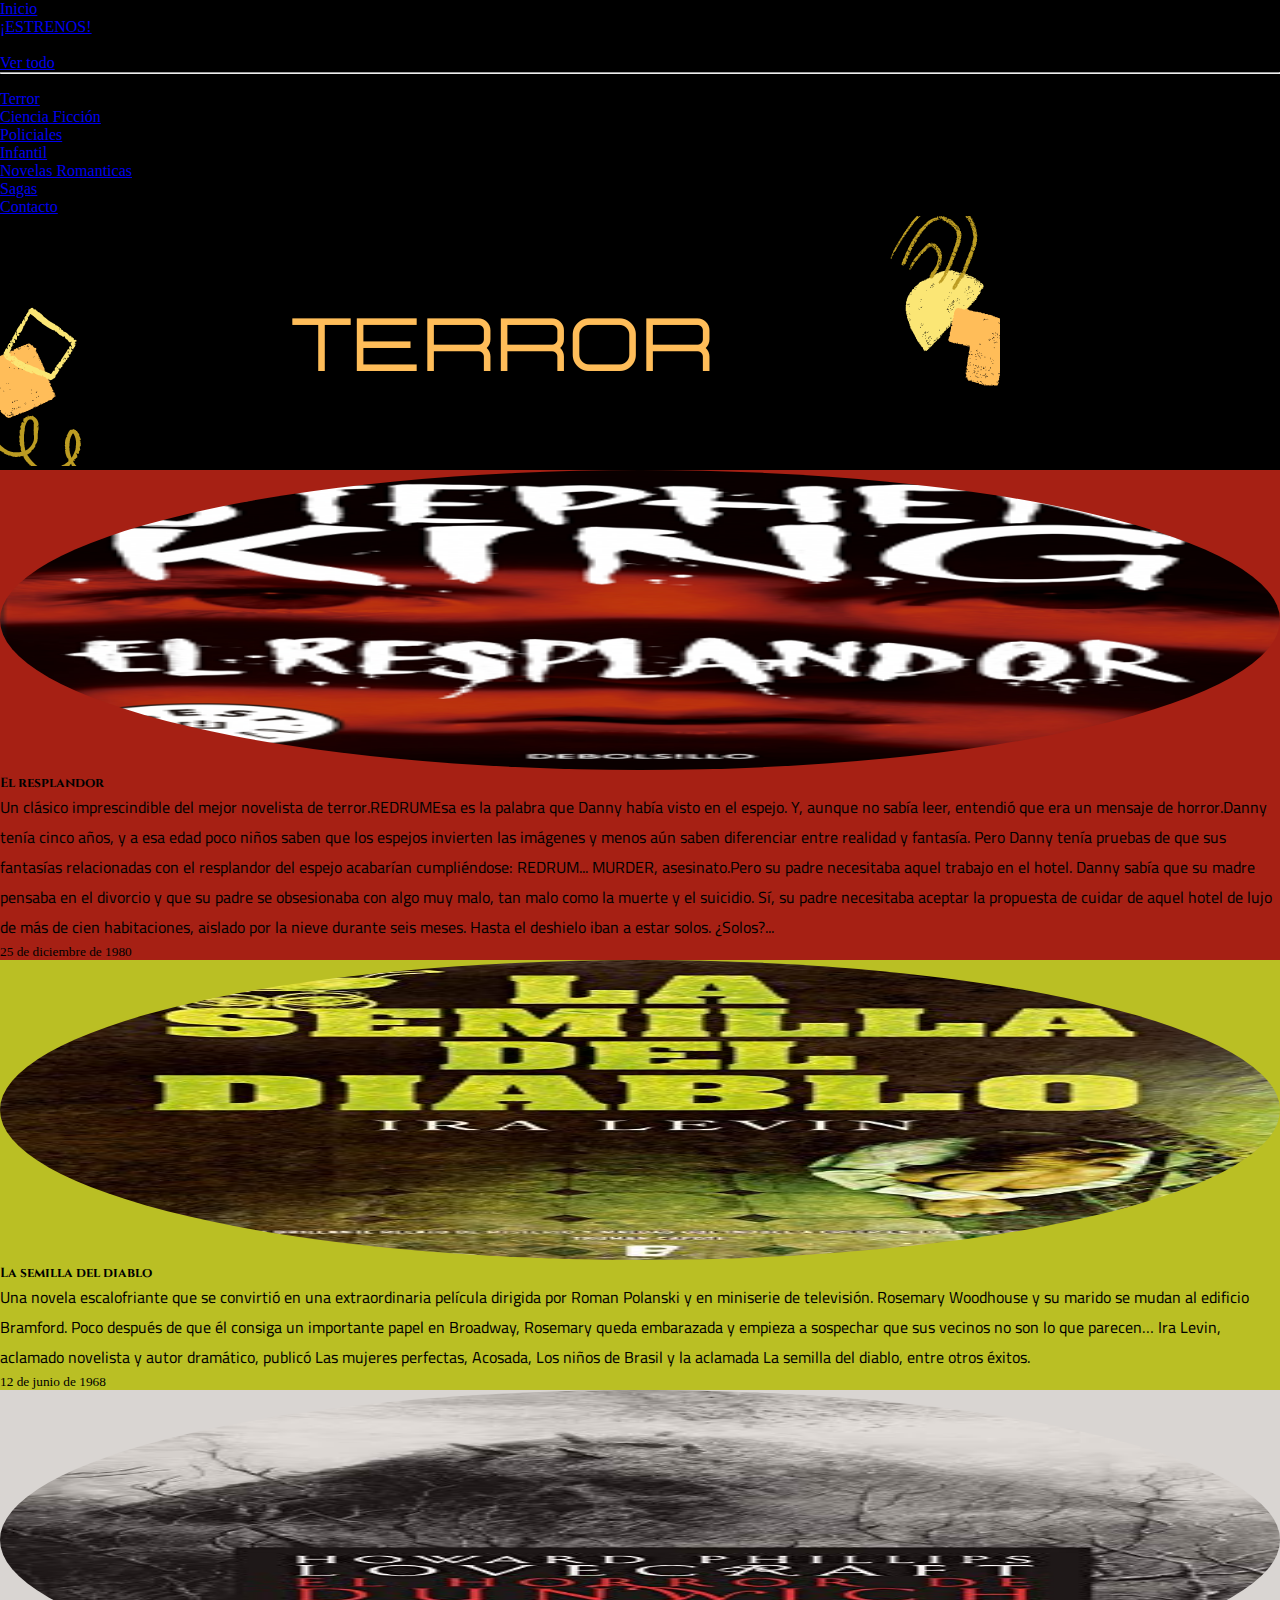
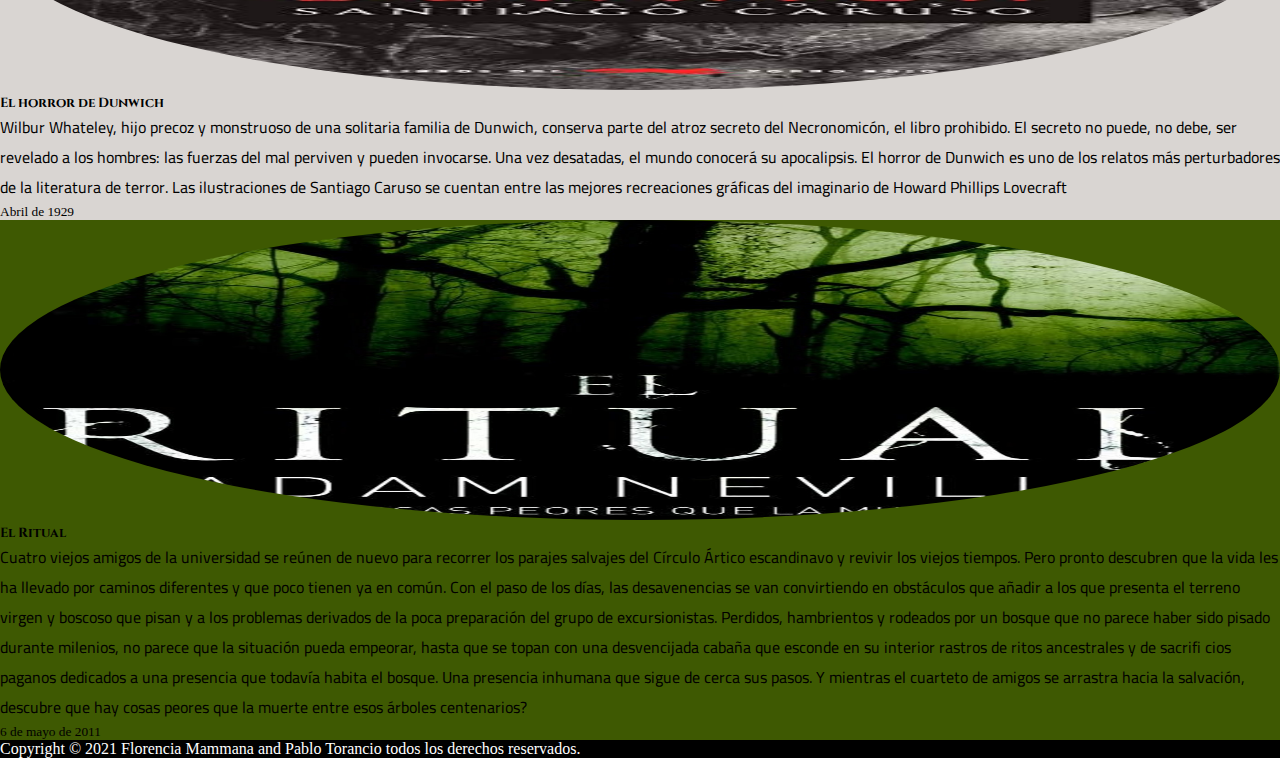
<file: extensiones/terror.html>
<!DOCTYPE html>
<html lang="es">
<head>
    <meta charset="UTF-8">
    <meta http-equiv="X-UA-Compatible" content="IE=edge">
    <meta name="viewport" content="width=device-width, initial-scale=1.0">
    <link rel="stylesheet" href="../css/estilos.css">
    <link rel="shortcut icon" type="image/x-icon" href="imagenes/icono/favicon1.ico">
    <title>Libreria Untimely - Terror</title>
    <link href="https://cdn.jsdelivr.net/npm/bootstrap@5.1.3/dist/css/bootstrap.min.css" rel="stylesheet" integrity="sha384-1BmE4kWBq78iYhFldvKuhfTAU6auU8tT94WrHftjDbrCEXSU1oBoqyl2QvZ6jIW3" crossorigin="anonymous">
</head>
<body class="fondo">
  <header>
    <nav>
      <ul class="nav justify-content-end">
        <li class="nav-item">
          <a class="nav-link" href="../index.html">Inicio</a>
        </li>
        <li class="nav-item">
          <a class="nav-link active" aria-current="page" href="estrenos.html">¡ESTRENOS!</a>
        </li>
        <li class="nav-item dropdown">
        <div class="nav-link dropdown-toggle" id="navbarDropdown" role="button" data-bs-toggle="dropdown" aria-expanded="false">
          Categorias
        </div>
      <ul class="dropdown-menu" aria-labelledby="navbarDropdown">
        <li><a class="dropdown-item" href="categorias.html">Ver todo</a></li>
        <li><hr class="dropdown-divider"></li>
        <li><a class="dropdown-item" href="terror.html">Terror</a></li>
        <li><a class="dropdown-item" href="cienciaFiccion.html">Ciencia Ficción</a></li>
        <li><a class="dropdown-item" href="policiales.html">Policiales</a></li>
        <li><a class="dropdown-item" href="infantil.html">Infantil</a></li>
        <li><a class="dropdown-item" href="novelasRomanticas.html">Novelas Romanticas</a></li>
      </ul>
        </li>
        <li class="nav-item">
          <a class="nav-link" href="sagas.html">Sagas</a>
        </li>
        <li class="nav-item">
          <a class="nav-link" href="contacto.html">Contacto</a>
        </li>
      </ul>
    </nav>
  </header>
  <main>
    <img src="../imagenes/fondos/bannerTerror.png" alt="banner terror" class="img-fluid">
    <div class="row m-1 cards">
      <div class="card col-6 text-center " style="background-color: #A62014">
        <img src="../imagenes/libros/elResplandor.jpg" alt="Portada del libro El resplandor" class="text-center fotoCircular" >
        <h5 class="card-title display-3">El resplandor</h5>
        <p class="card-text parrafos" > Un clásico imprescindible del mejor novelista de terror.REDRUMEsa es la palabra que Danny había visto en el espejo. Y, aunque no sabía leer, entendió que era un mensaje de horror.Danny tenía cinco años, y a esa edad poco niños saben que los espejos invierten las imágenes y menos aún saben diferenciar entre realidad y fantasía. Pero Danny tenía pruebas de que sus fantasías relacionadas con el resplandor del espejo acabarían cumpliéndose: REDRUM... MURDER, asesinato.Pero su padre necesitaba aquel trabajo en el hotel. Danny sabía que su madre pensaba en el divorcio y que su padre se obsesionaba con algo muy malo, tan malo como la muerte y el suicidio. Sí, su padre necesitaba aceptar la propuesta de cuidar de aquel hotel de lujo de más de cien habitaciones, aislado por la nieve durante seis meses. Hasta el deshielo iban a estar solos. ¿Solos?... </p>
        <p class="card-text"><small class="text-muted">25 de diciembre de 1980</small></p>
      </div>
      <div class="card col-6 text-center"  style="background-color:#BABF24">
        <img src="../imagenes/libros/laSemillaDelDiablo.jpg" alt="Portada del libro La semilla del diablo" class="text-center fotoCircular">
        <h5 class="card-title display-3">La semilla del diablo</h5>
        <p class="card-text parrafos" >Una novela escalofriante que se convirtió en una extraordinaria película dirigida por Roman Polanski y en miniserie de televisión.
          Rosemary Woodhouse y su marido se mudan al edificio Bramford. Poco después de que él consiga un importante papel en Broadway, Rosemary queda embarazada y empieza a sospechar que sus vecinos no son lo que parecen…
          Ira Levin, aclamado novelista y autor dramático, publicó Las mujeres perfectas, Acosada, Los niños de Brasil y la aclamada La semilla del diablo, entre otros éxitos. </p>
        <p class="card-text"><small class="text-muted">12 de junio de 1968</small></p>
      </div>  
      <div class="card col-6 text-center"  style="background-color:#D9D5D2">
        <img src="../imagenes/libros/horror.jpg" alt="Portada del libro El horror de Dunwich" class="text-center fotoCircular">
        <h5 class="card-title display-3">El horror de Dunwich</h5>
        <p class="card-text parrafos" >
          Wilbur Whateley, hijo precoz y monstruoso de una solitaria familia de Dunwich, conserva parte del atroz secreto del Necronomicón, el libro prohibido. El secreto no puede, no debe, ser revelado a los hombres: las fuerzas del mal perviven y pueden invocarse. Una vez desatadas, el mundo conocerá su apocalipsis.
          El horror de Dunwich es uno de los relatos más perturbadores de la literatura de terror. Las ilustraciones de Santiago Caruso se cuentan entre las mejores recreaciones gráficas del imaginario de Howard Phillips Lovecraft </p>
        <p class="card-text"><small class="text-muted">Abril de 1929</small></p>
      </div>
      <div class="card col-6 text-center"  style="background-color:#3E5902">
        <img src="../imagenes/libros/ritual.jpg" alt="Portada del libro El Ritual" class="text-center fotoCircular" alt="Portada del libro De sangre y Cenizas">
        <h5 class="card-title display-3">El Ritual</h5>
        <p class="card-text parrafos" >Cuatro viejos amigos de la universidad se reúnen de nuevo para recorrer los parajes salvajes del Círculo Ártico escandinavo y revivir los viejos tiempos. Pero pronto descubren que la vida les ha llevado por caminos diferentes y que poco tienen ya en común.
          Con el paso de los días, las desavenencias se van convirtiendo en obstáculos que añadir a los que presenta el terreno virgen y boscoso que pisan y a los problemas derivados de la poca preparación del grupo de excursionistas. Perdidos, hambrientos y rodeados por un bosque que no parece haber sido pisado durante milenios, no parece que la situación pueda empeorar, hasta que se topan con una desvencijada cabaña que esconde en su interior rastros de ritos ancestrales y de sacrifi cios paganos dedicados a una presencia que todavía habita el bosque. Una presencia inhumana que sigue de cerca sus pasos. Y mientras el cuarteto de amigos se arrastra hacia la salvación, descubre que hay cosas peores que la muerte entre esos árboles centenarios?</p>
        <p class="card-text"><small class="text-muted">6 de mayo de 2011</small></p>
      </div>
    </div>
  </main>
  <footer class="text-center">
    <p>
        Copyright &copy; 2021 Florencia Mammana and Pablo Torancio todos los derechos reservados.
    </p>
  </footer>
    <script src="https://cdn.jsdelivr.net/npm/bootstrap@5.1.3/dist/js/bootstrap.bundle.min.js" integrity="sha384-ka7Sk0Gln4gmtz2MlQnikT1wXgYsOg+OMhuP+IlRH9sENBO0LRn5q+8nbTov4+1p" crossorigin="anonymous"></script>
</body>
</html>
</file>
<file: css/estilos.css>
@import url('https://fonts.googleapis.com/css2?family=Cinzel&display=swap');
@import url('https://fonts.googleapis.com/css2?family=Cairo:wght@500&display=swap');
*{
    padding: 0;
    margin:0;
}
/***********
    FONDOS
************/
.fondo, .fondoContacto{
    background-color: black;
}
.fondoContacto{
    color: white;
}

/**********************
    TITULOS DE LIBROS
***********************/
.letrasCategorias{
    color: white;
}
h5, .letrasCategorias, .secciones{
    font-family: 'Cinzel', serif;
}
.secciones{
    color: burlywood;
}
/************
    HOVER
*************/
.opacidad{
    opacity: 0.25;
}
img:hover{
    opacity: 1.0;
}

/************
    IMAGENES
*************/
.fotoCircular{
    width: 100%;
    height: 300px;
    border-radius: 60%;
}
/************
    PARRAFOS
*************/
.parrafos{
    font-family: 'Cairo', sans-serif;
        color: black;
}
.parrafos1{
    font-family: 'Cairo', sans-serif;
    color: white;
    font-size: 2em;
}
.resumen{
    color: burlywood;
    font-size: 1.5em;
    text-align: justify;
    border: burlywood 3px solid;
    font-family: 'Cairo', sans-serif;
    padding: 50px;
    margin: 30px;

}
/********
    PIE
*********/
footer{
    background-color: black;
    color: white;
}
</file>
